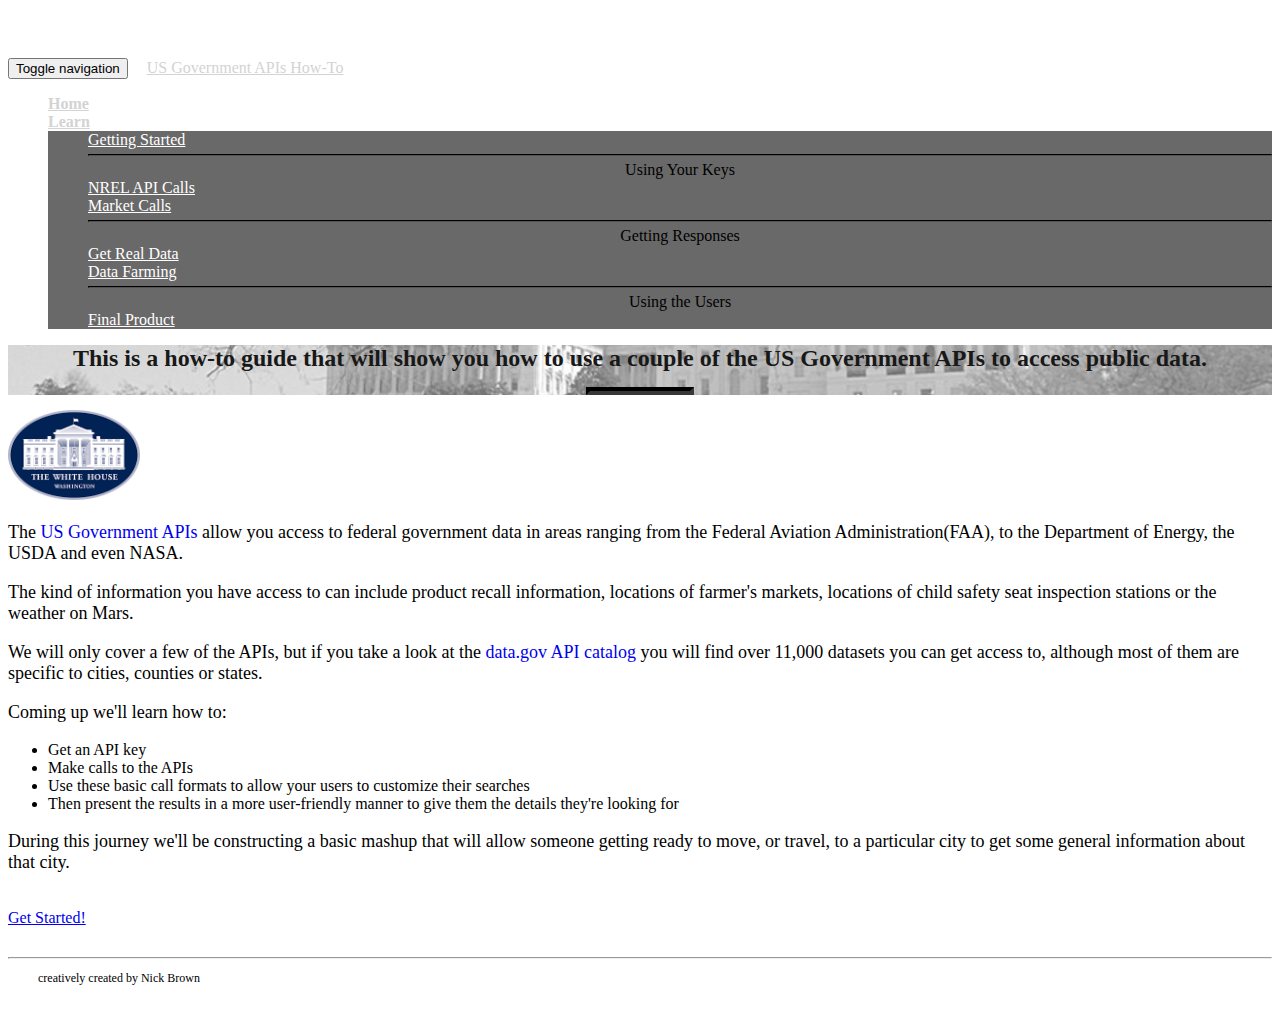
<file: index.html>
<!DOCTYPE html>
<html lang="en">
  <head>
    <meta charset="utf-8">
    <meta http-equiv="X-UA-Compatible" content="IE=edge">
    <meta name="viewport" content="width=device-width, initial-scale=1">
    <!-- The above 3 meta tags *must* come first in the head; any other head content must come *after* these tags -->
    <meta name="description" content="A How-To Guide to the US Government APIs">
    <meta name="author" content="Nicholas Brown">
    <link rel="icon" href="images/how.bmp">

    <title>US Government APIs How-To</title>

    <!-- Bootstrap core CSS -->
    <link rel="stylesheet" href="https://maxcdn.bootstrapcdn.com/bootstrap/3.3.6/css/bootstrap.min.css" integrity="sha384-1q8mTJOASx8j1Au+a5WDVnPi2lkFfwwEAa8hDDdjZlpLegxhjVME1fgjWPGmkzs7" crossorigin="anonymous">
	
    <!-- Custom styles for this template -->
	<link href="css/main.css" rel="stylesheet">
	<link href="css/index.css" rel="stylesheet">

  </head>

  <body>
	<!-- navbar stuff -->
    <nav class="navbar navbar-inverse navbar-fixed-top">
      <div class="container">
        <div class="navbar-header">
          <button type="button" class="navbar-toggle collapsed" data-toggle="collapse" data-target="#navbar" aria-expanded="false" aria-controls="navbar">
            <span class="sr-only">Toggle navigation</span>
            <span class="icon-bar"></span>
            <span class="icon-bar"></span>
            <span class="icon-bar"></span>
          </button>
          <a class="navbar-brand" href="#">
			US Government APIs How-To
		  </a>
        </div>
        <div id="navbar" class="collapse navbar-collapse">
          <ul class="nav navbar-nav navbar-right">
            <li>
				<a href="https://para-programmer.github.io/">Home</a>
            </li>
            <li class="dropdown">
              <a href="#" class="dropdown-toggle" data-toggle="dropdown" role="button" aria-haspopup="true" aria-expanded="false">Learn<span class="caret"></span></a>
              <ul class="dropdown-menu">
                <li><a href="get-started.html">Getting Started</a></li>
				<hr class="divider">
				<li class="dropdown-header">Using Your Keys</li>
                <li><a href="nrelCalls.html">NREL API Calls</a></li>
                <li><a href="farmers.html">Market Calls</a></li>
				<hr class="divider">
				<li class="dropdown-header">Getting Responses</li>
                <li><a href="data.html">Get Real Data</a></li>
				<li><a href="farmCall.html">Data Farming</a></li>
				<hr class="divider">
				<li class="dropdown-header">Using the Users</li>
                <li><a href="forms.html">Final Product</a></li>
              </ul>
            </li>
          </ul>
        </div>
      </div>
    </nav>

    <!-- Main jumbotron -->
    <div class="jumbotron" style="background-image: url(images/home.jpg)">
      <div class="container">
        <p>This is a how-to guide that will show you how to use a couple of the US Government APIs to access public data.</p>
		<hr class="small">
      </div>
    </div>

    <div class="container">
      <div class="row">
		<div class="col-md-2">
			<img src="images/WH-icon.png" id="wh-logo">
		</div>
        <div class="col-md-10">
          <p class="intro-p">The <a href="https://www.whitehouse.gov/digitalgov/apis" class="api-link" target='_blank'>US Government APIs</a> allow you access to federal government data in areas ranging from the Federal Aviation Administration(FAA), to the Department of Energy, the USDA and even NASA.</p>
		  <p class="intro-p">The kind of information you have access to can include product recall information, locations of farmer's markets, locations of child safety seat inspection stations or the weather on Mars.</p>
		  <p class="intro-p">We will only cover a few of the APIs, but if you take a look at the <a href="http://catalog.data.gov/dataset?q=-aapi+api+OR++res_format%3Aapi#topic=developers_navigation" class="api-link" target='_blank'>data.gov API catalog</a> you will find over 11,000 datasets you can get access to, although most of them are specific to cities, counties or states.</p>
		  <p class="intro-p">Coming up we'll learn how to:</p>
		  <ul>
			<li>Get an API key</li>
			<li>Make calls to the APIs</li>
			<li>Use these basic call formats to allow your users to customize their searches</li>
			<li>Then present the results in a more user-friendly manner to give them the details they're looking for</li>
		  </ul>
		  <p class="intro-p">During this journey we'll be constructing a basic mashup that will allow someone getting ready to move, or travel, to a particular city to get some general information about that city.</p></br>
		  <a class="btn btn-warning btn-lg" href="get-started.html" role="button">Get Started! <span class="glyphicon glyphicon-menu-right" aria-hidden="true"></span></a>
		</div>
	  </div>

      <hr>

      <footer>
		<div class="col-md-10">
		  <p>creatively created by Nick Brown</p>
		</div>
      </footer>
	  
    </div>


    <!-- JavaScript stuff
    ================================================== -->
    <script src="https://ajax.googleapis.com/ajax/libs/jquery/1.12.3/jquery.min.js"></script>
	<!-- Latest compiled and minified JavaScript -->
	<script src="https://maxcdn.bootstrapcdn.com/bootstrap/3.3.6/js/bootstrap.min.js" integrity="sha384-0mSbJDEHialfmuBBQP6A4Qrprq5OVfW37PRR3j5ELqxss1yVqOtnepnHVP9aJ7xS" crossorigin="anonymous"></script>
	
  </body>
</html>
</file>
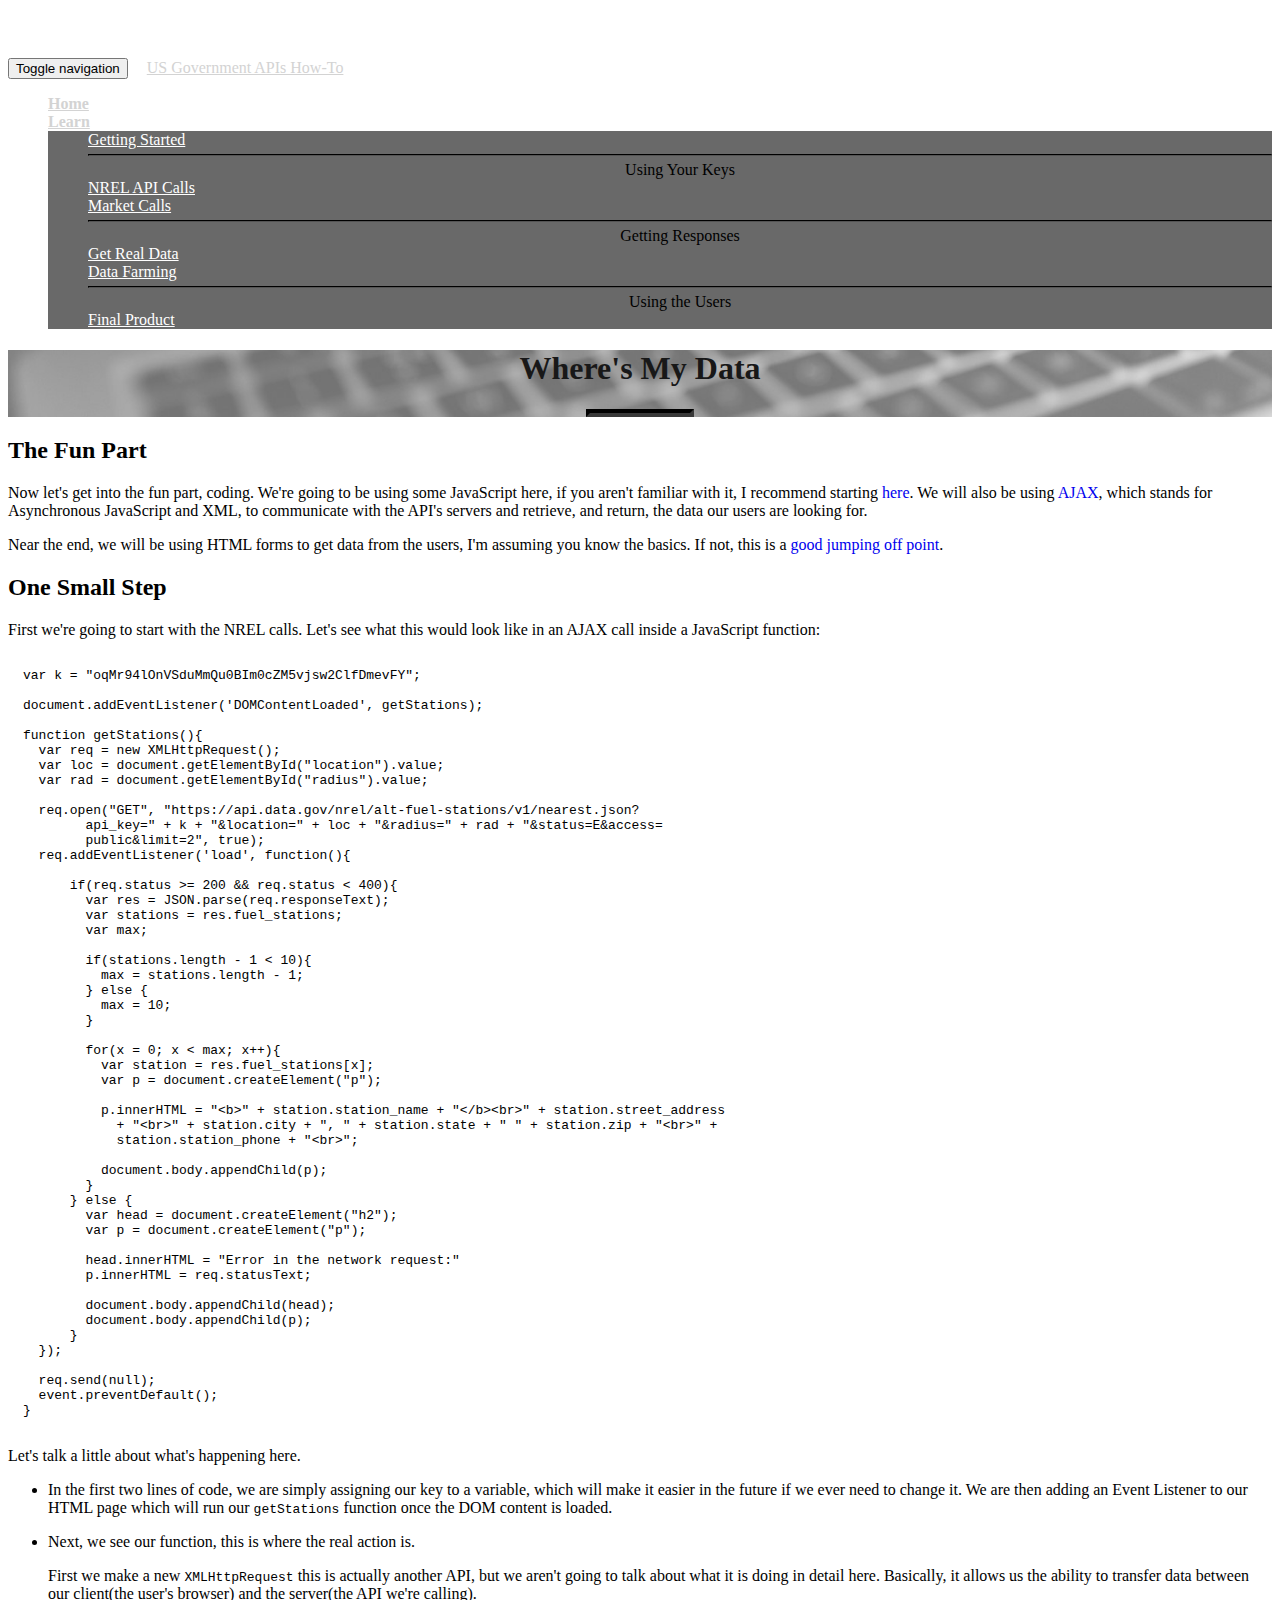
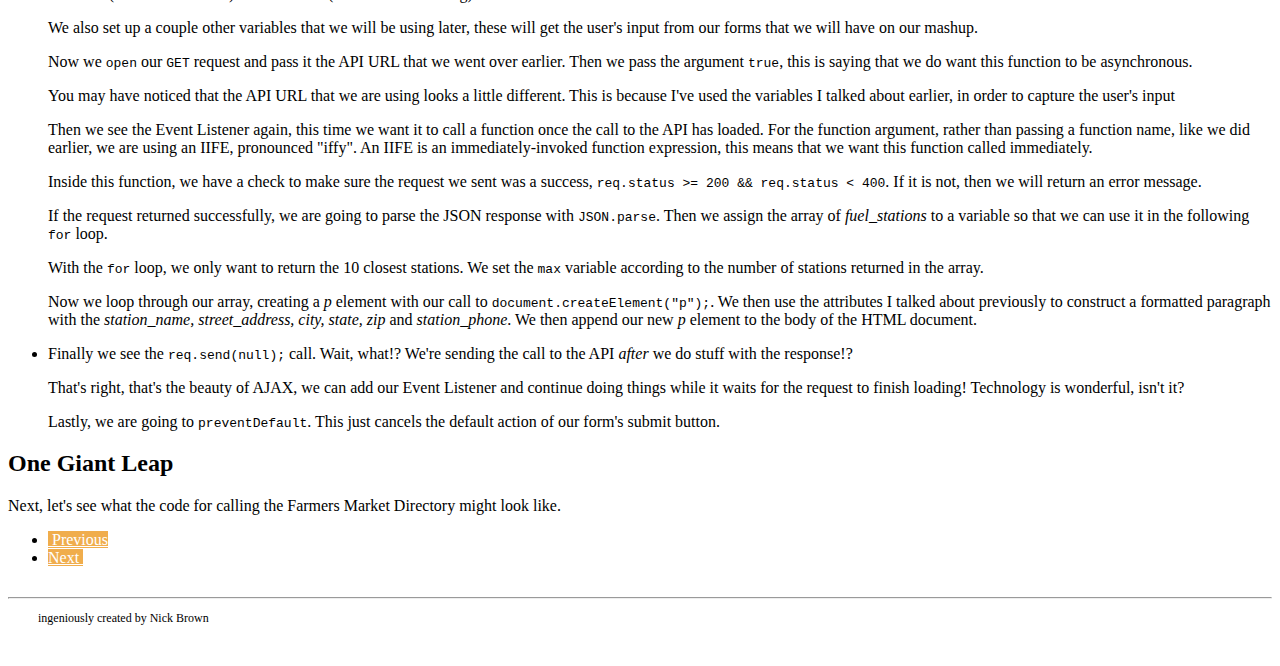
<file: data.html>
<!DOCTYPE html>
<html lang="en">
  <head>
    <meta charset="utf-8">
    <meta http-equiv="X-UA-Compatible" content="IE=edge">
    <meta name="viewport" content="width=device-width, initial-scale=1">
    <!-- The above 3 meta tags *must* come first in the head; any other head content must come *after* these tags -->
    <meta name="description" content="A How-To Guide to the US Government APIs">
    <meta name="author" content="Nicholas Brown">
    <link rel="icon" href="images/how.bmp">

    <title>US Government APIs How-To</title>

    <!-- Bootstrap core CSS -->
    <link rel="stylesheet" href="https://maxcdn.bootstrapcdn.com/bootstrap/3.3.6/css/bootstrap.min.css" integrity="sha384-1q8mTJOASx8j1Au+a5WDVnPi2lkFfwwEAa8hDDdjZlpLegxhjVME1fgjWPGmkzs7" crossorigin="anonymous">

    <!-- Custom styles for this template -->
	<link href="css/main.css" rel="stylesheet">
	<link href="css/general.css" rel="stylesheet">

  </head>

  <body>
	<!-- navbar stuff -->
    <nav class="navbar navbar-inverse navbar-fixed-top">
      <div class="container">
        <div class="navbar-header">
          <button type="button" class="navbar-toggle collapsed" data-toggle="collapse" data-target="#navbar" aria-expanded="false" aria-controls="navbar">
            <span class="sr-only">Toggle navigation</span>
            <span class="icon-bar"></span>
            <span class="icon-bar"></span>
            <span class="icon-bar"></span>
          </button>
          <a class="navbar-brand" href="#">
			US Government APIs How-To
		  </a>
        </div>
        <div id="navbar" class="collapse navbar-collapse">
          <ul class="nav navbar-nav navbar-right">
            <li>
				<a href="https://para-programmer.github.io/">Home</a>
            </li>
            <li class="dropdown">
              <a href="#" class="dropdown-toggle" data-toggle="dropdown" role="button" aria-haspopup="true" aria-expanded="false">Learn<span class="caret"></span></a>
              <ul class="dropdown-menu">
                <li><a href="get-started.html">Getting Started</a></li>
				<hr class="divider">
				<li class="dropdown-header">Using Your Keys</li>
                <li><a href="nrelCalls.html">NREL API Calls</a></li>
                <li><a href="farmers.html">Market Calls</a></li>
				<hr class="divider">
				<li class="dropdown-header">Getting Responses</li>
                <li><a href="data.html">Get Real Data</a></li>
				<li><a href="farmCall.html">Data Farming</a></li>
				<hr class="divider">
				<li class="dropdown-header">Using the Users</li>
                <li><a href="forms.html">Final Product</a></li>
              </ul>
            </li>
          </ul>
        </div>
      </div>
    </nav>

    <!-- Main jumbotron -->
    <div class="jumbotron" style="background-image: url(images/data.jpg)">
      <div class="container">
        <h1>Where's My Data</h1>
		<hr class="small">
      </div>
    </div>

	<!-- The Real Information -->
    <div class="container">
      <div class="row">
        <div class="col-md-10">
          <h2>The Fun Part</h2>
          <p>Now let's get into the fun part, coding. We're going to be using some JavaScript here, if you aren't familiar with it, I recommend starting <a href="https://www.codecademy.com/learn/javascript" class="api-link">here</a>. We will also be using <a href="https://developer.mozilla.org/en-US/docs/AJAX/Getting_Started" class="api-link">AJAX</a>, which stands for Asynchronous JavaScript and XML, to communicate with the API's servers and retrieve, and return, the data our users are looking for.</p>
		  <p>Near the end, we will be using HTML forms to get data from the users, I'm assuming you know the basics. If not, this is a <a href="https://developer.mozilla.org/en-US/docs/Web/Guide/HTML/Forms" class="api-link">good jumping off point</a>.</p>
		  		  
		  <h2>One Small Step</h2>
		  <p>First we're going to start with the NREL calls. Let's see what this would look like in an AJAX call inside a JavaScript function:</p>
		  <pre class="codes">
var k = "oqMr94lOnVSduMmQu0BIm0cZM5vjsw2ClfDmevFY";

document.addEventListener('DOMContentLoaded', getStations);

function getStations(){
  var req = new XMLHttpRequest();
  var loc = document.getElementById("location").value;
  var rad = document.getElementById("radius").value;
	
  req.open("GET", "https://api.data.gov/nrel/alt-fuel-stations/v1/nearest.json?
	api_key=" + k + "&location=" + loc + "&radius=" + rad + "&status=E&access=
	public&limit=2", true);
  req.addEventListener('load', function(){
	
      if(req.status >= 200 && req.status < 400){
        var res = JSON.parse(req.responseText);
        var stations = res.fuel_stations;
        var max;
		
        if(stations.length - 1 < 10){
          max = stations.length - 1;
        } else {
          max = 10;
        }
        
        for(x = 0; x < max; x++){
          var station = res.fuel_stations[x];
          var p = document.createElement("p");
				
          p.innerHTML = "&lt;b&gt" + station.station_name + "&lt;/b&gt&lt;br&gt" + station.street_address
            + "&lt;br&gt" + station.city + ", " + station.state + " " + station.zip + "&lt;br&gt" + 
            station.station_phone + "&lt;br&gt";

          document.body.appendChild(p);
        }
      } else {
        var head = document.createElement("h2");
        var p = document.createElement("p");
		
        head.innerHTML = "Error in the network request:"
        p.innerHTML = req.statusText;
		
        document.body.appendChild(head);
        document.body.appendChild(p);
      }
  });
	
  req.send(null);
  event.preventDefault();
}</pre>
		  <p>Let's talk a little about what's happening here.</p>
		  <ul>
			<li><p>In the first two lines of code, we are simply assigning our key to a variable, which will make it easier in the future if we ever need to change it. We are then adding an Event Listener to our HTML page which will run our <code>getStations</code> function once the DOM content is loaded.</p></li>
			<li><p>Next, we see our function, this is where the real action is.</p>
				<p>First we make a new <code>XMLHttpRequest</code> this is actually another API, but we aren't going to talk about what it is doing in detail here. Basically, it allows us the ability to transfer data between our client(the user's browser) and the server(the API we're calling).</p>
				<p>We also set up a couple other variables that we will be using later, these will get the user's input from our forms that we will have on our mashup.</p>
				<p>Now we <code>open</code> our <code>GET</code> request and pass it the API URL that we went over earlier. Then we pass the argument <code>true</code>, this is saying that we do want this function to be asynchronous.</p>
				<p>You may have noticed that the API URL that we are using looks a little different. This is because I've used the variables I talked about earlier, in order to capture the user's input</p>
				<p>Then we see the Event Listener again, this time we want it to call a function once the call to the API has loaded. For the function argument, rather than passing a function name, like we did earlier, we are using an IIFE, pronounced "iffy". An IIFE is an immediately-invoked function expression, this means that we want this function called immediately.</p>
				<p>Inside this function, we have a check to make sure the request we sent was a success, <code>req.status >= 200 && req.status < 400</code>. If it is not, then we will return an error message.
				<p>If the request returned successfully, we are going to parse the JSON response with <code>JSON.parse</code>. Then we assign the array of <i>fuel_stations</i> to a variable so that we can use it in the following <code>for</code> loop.</p>
				<p>With the <code>for</code> loop, we only want to return the 10 closest stations. We set the <code>max</code> variable according to the number of stations returned in the array.</p>
				<p>Now we loop through our array, creating a <i>p</i> element with our call to <code>document.createElement("p");</code>. We then use the attributes I talked about previously to construct a formatted paragraph with the <i>station_name, street_address, city, state, zip</i> and <i>station_phone</i>. We then append our new <i>p</i> element to the body of the HTML document.</p>
			<li><p>Finally we see the <code>req.send(null);</code> call. Wait, what!? We're sending the call to the API <i>after</i> we do stuff with the response!?</p>
				<p>That's right, that's the beauty of AJAX, we can add our Event Listener and continue doing things while it waits for the request to finish loading! Technology is wonderful, isn't it?</p>
				<p>Lastly, we are going to <code>preventDefault</code>. This just cancels the default action of our form's submit button.</p></li>
		  </ul>
		  <h2>One Giant Leap</h2>
		  <p>Next, let's see what the code for calling the Farmers Market Directory might look like.</p>		
		  
        </div>
      </div>
	  <div class="row">
	    <div class="col-md-12">
		  <nav>
			<ul class="pager">
			  <li class="previous">
				<a class="btn btn-warning btn-lg" href="farmers.html" role="button">
					<span class="glyphicon glyphicon-menu-left" aria-hidden="true"></span>
					&nbspPrevious
				</a>
			  </li>
			  <li class="next">
				<a class="btn btn-warning btn-lg" href="farmCall.html" role="button">
					Next&nbsp
					<span class="glyphicon glyphicon-menu-right" aria-hidden="true"></span>
				</a>
			  </li>
			</ul>
		  </nav>
		</div>
	  </div>

      <hr>

      <footer>
	  	<div class="col-md-10">
          <p>ingeniously created by Nick Brown</p>
		</div>
      </footer>
	  
	  <a href="#0" class="cd-top"><span class="glyphicon glyphicon-chevron-up" aria-hidden="true"></span></a>
	  
    </div>


    <!-- JavaScript stuff
    ================================================== -->
    <script src="https://ajax.googleapis.com/ajax/libs/jquery/1.12.3/jquery.min.js"></script>
    <script src="js/scroll.js"></script>
	<!-- Latest compiled and minified JavaScript -->
	<script src="https://maxcdn.bootstrapcdn.com/bootstrap/3.3.6/js/bootstrap.min.js" integrity="sha384-0mSbJDEHialfmuBBQP6A4Qrprq5OVfW37PRR3j5ELqxss1yVqOtnepnHVP9aJ7xS" crossorigin="anonymous"></script>
	
  </body>
</html>
</file>
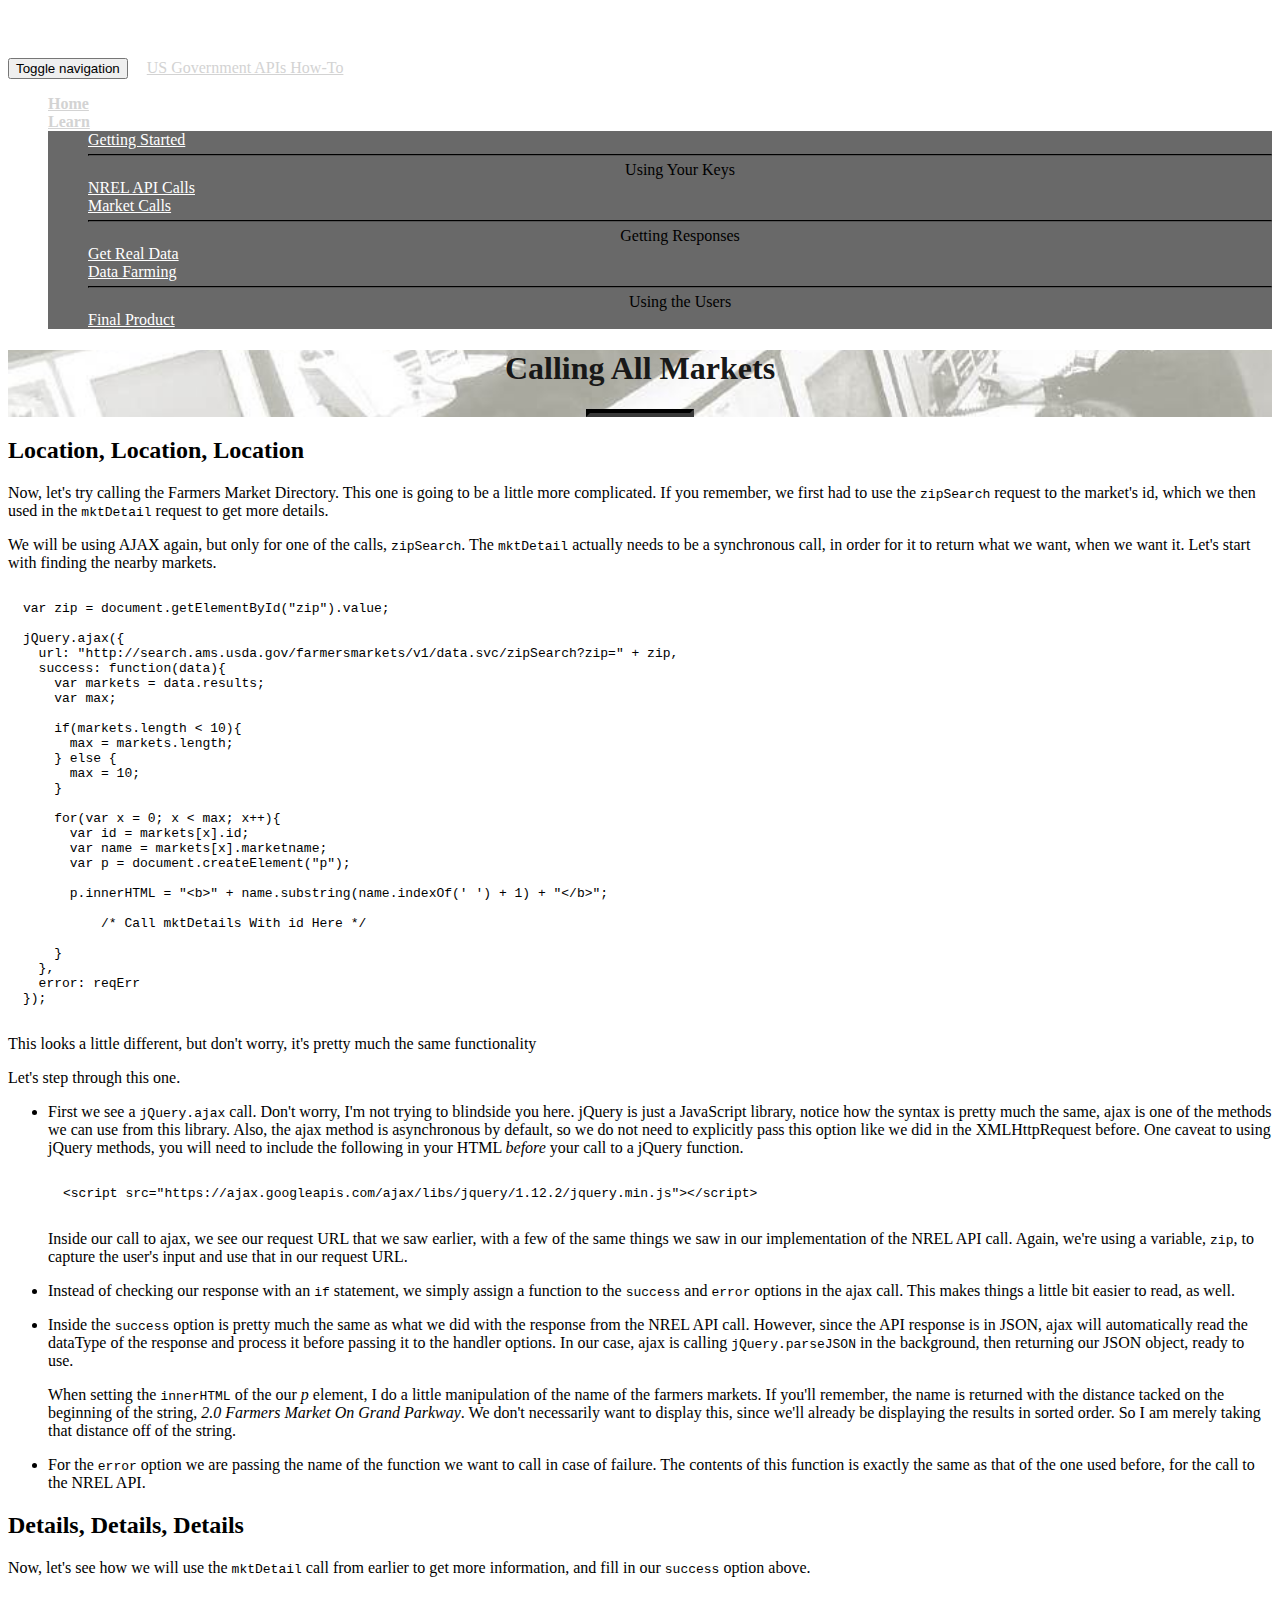
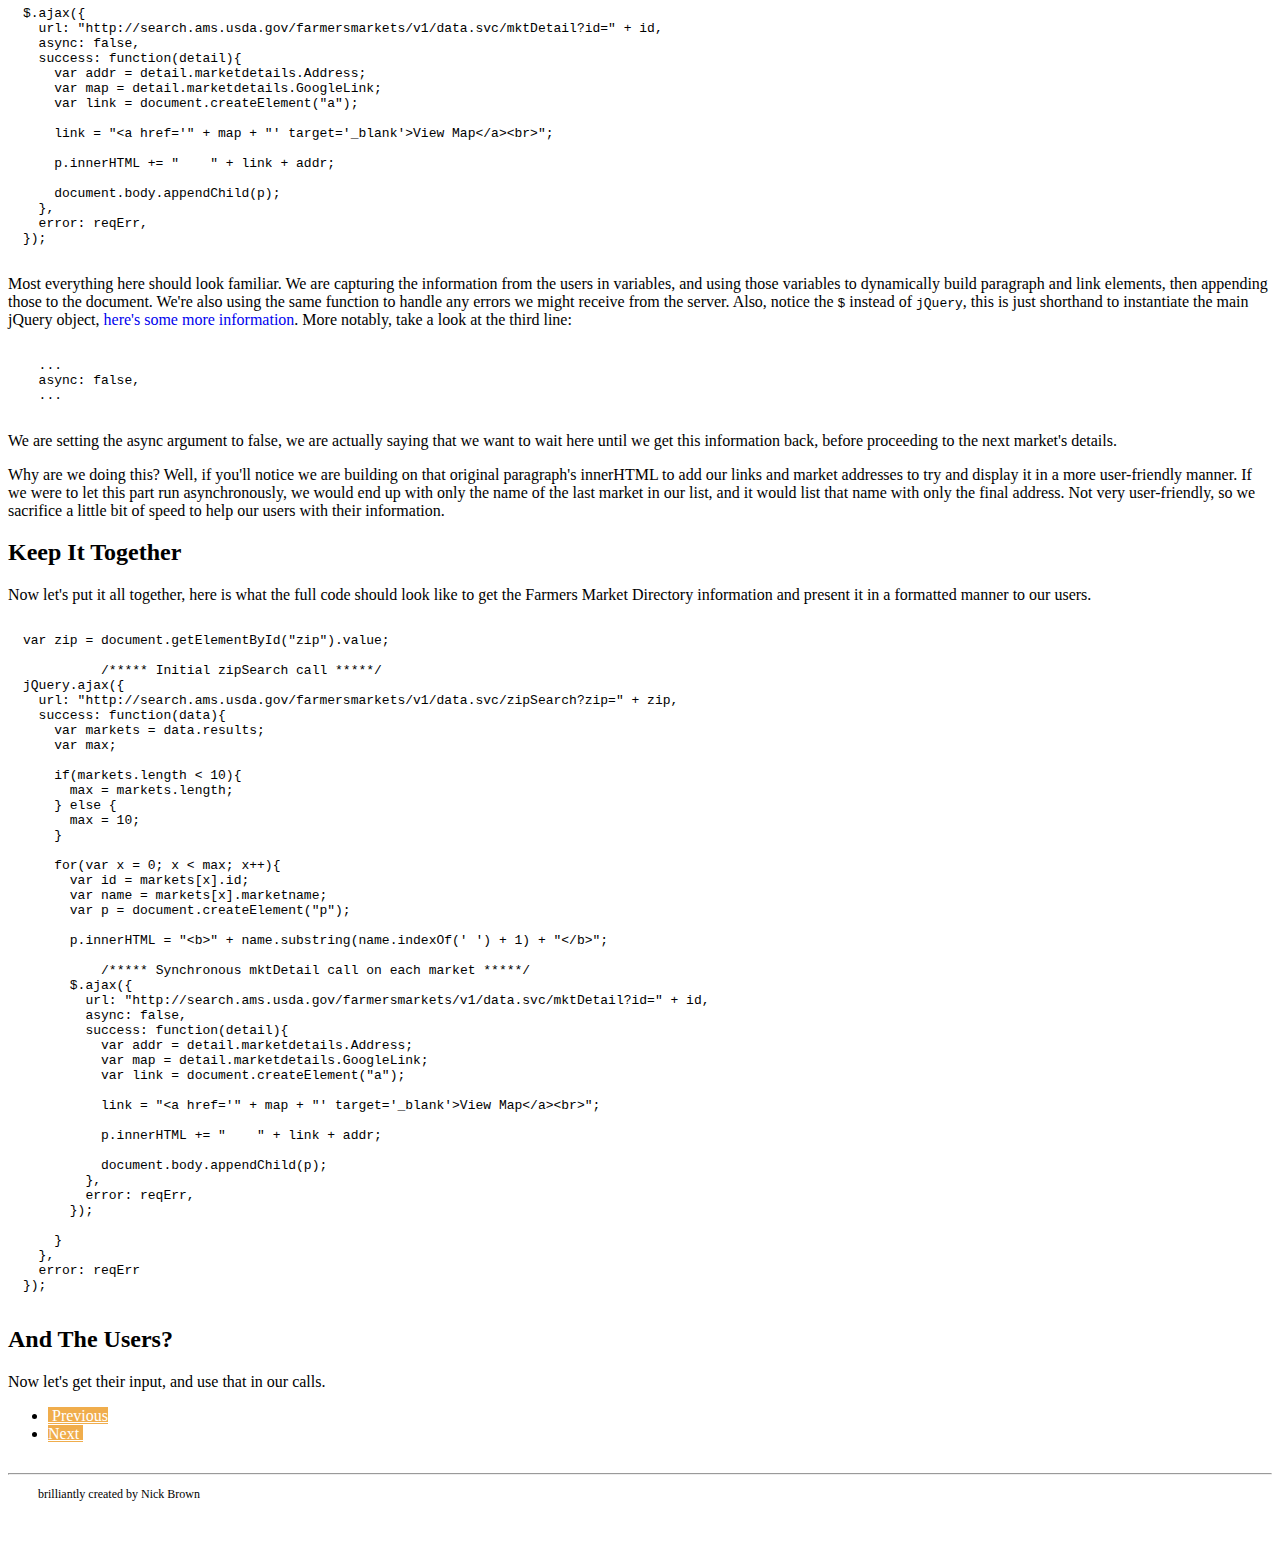
<file: farmCall.html>
<!DOCTYPE html>
<html lang="en">
  <head>
    <meta charset="utf-8">
    <meta http-equiv="X-UA-Compatible" content="IE=edge">
    <meta name="viewport" content="width=device-width, initial-scale=1">
    <!-- The above 3 meta tags *must* come first in the head; any other head content must come *after* these tags -->
    <meta name="description" content="A How-To Guide to the US Government APIs">
    <meta name="author" content="Nicholas Brown">
    <link rel="icon" href="images/how.bmp">

    <title>US Government APIs How-To</title>

    <!-- Bootstrap core CSS -->
    <link rel="stylesheet" href="https://maxcdn.bootstrapcdn.com/bootstrap/3.3.6/css/bootstrap.min.css" integrity="sha384-1q8mTJOASx8j1Au+a5WDVnPi2lkFfwwEAa8hDDdjZlpLegxhjVME1fgjWPGmkzs7" crossorigin="anonymous">

    <!-- Custom styles for this page -->
	<link href="css/main.css" rel="stylesheet">
	<link href="css/general.css" rel="stylesheet">
	<link href="css/farmCall.css" rel="stylesheet">

  </head>

  <body>
	<!-- navbar stuff -->
    <nav class="navbar navbar-inverse navbar-fixed-top">
      <div class="container">
        <div class="navbar-header">
          <button type="button" class="navbar-toggle collapsed" data-toggle="collapse" data-target="#navbar" aria-expanded="false" aria-controls="navbar">
            <span class="sr-only">Toggle navigation</span>
            <span class="icon-bar"></span>
            <span class="icon-bar"></span>
            <span class="icon-bar"></span>
          </button>
          <a class="navbar-brand" href="#">
			US Government APIs How-To
		  </a>
        </div>
        <div id="navbar" class="collapse navbar-collapse">
          <ul class="nav navbar-nav navbar-right">
            <li>
				<a href="index.html">Home</a>
            </li>
            <li class="dropdown">
              <a href="#" class="dropdown-toggle" data-toggle="dropdown" role="button" aria-haspopup="true" aria-expanded="false">Learn<span class="caret"></span></a>
              <ul class="dropdown-menu">
                <li><a href="get-started.html">Getting Started</a></li>
				<hr class="divider">
				<li class="dropdown-header">Using Your Keys</li>
                <li><a href="nrelCalls.html">NREL API Calls</a></li>
                <li><a href="farmers.html">Market Calls</a></li>
				<hr class="divider">
				<li class="dropdown-header">Getting Responses</li>
                <li><a href="data.html">Get Real Data</a></li>
				<li><a href="farmCall.html">Data Farming</a></li>
				<hr class="divider">
				<li class="dropdown-header">Using the Users</li>
                <li><a href="forms.html">Final Product</a></li>
              </ul>
            </li>
          </ul>
        </div>
      </div>
    </nav>

    <!-- Main jumbotron -->
    <div class="jumbotron" style="background-image: url(images/callCenter.jpg)">
      <div class="container">
        <h1>Calling All Markets</h1>
		<hr class="small">
      </div>
    </div>

		  <!--================================================-->
		  <!--             zipSearch Information              -->
		  <!--================================================-->

	<div class="container">
      <div class="row">
        <div class="col-md-10">
		  <h2>Location, Location, Location</h2>
		  <p>Now, let's try calling the Farmers Market Directory. This one is going to be a little more complicated. If you remember, we first had to use the <code>zipSearch</code> request to the market's id, which we then used in the <code>mktDetail</code> request to get more details.</p>
		  <p>We will be using AJAX again, but only for one of the calls, <code>zipSearch</code>. The <code>mktDetail</code> actually needs to be a synchronous call, in order for it to return what we want, when we want it. Let's start with finding the nearby markets.</p>
		  <pre class="codes">
var zip = document.getElementById("zip").value;
		  
jQuery.ajax({
  url: "http://search.ams.usda.gov/farmersmarkets/v1/data.svc/zipSearch?zip=" + zip,
  success: function(data){
    var markets = data.results;
    var max;
		
    if(markets.length < 10){
      max = markets.length;
    } else {
      max = 10;
    }

    for(var x = 0; x < max; x++){
      var id = markets[x].id;
      var name = markets[x].marketname;
      var p = document.createElement("p");
	  
      p.innerHTML = "&lt;b&gt" + name.substring(name.indexOf(' ') + 1) + "&lt;/b&gt";
	  
	  /* Call mktDetails With id Here */
	  
    }
  },
  error: reqErr
});
</pre>
		<!-- Explanation of zipSearch code -->
		  <p>This looks a little different, but don't worry, it's pretty much the same functionality</p>
		  <p>Let's step through this one.</p>
		  <ul>
		    <li><p>First we see a <code>jQuery.ajax</code> call. Don't worry, I'm not trying to blindside you here. jQuery is just a JavaScript library, notice how the syntax is pretty much the same, ajax is one of the methods we can use from this library. Also, the ajax method is asynchronous by default, so we do not need to explicitly pass this option like we did in the XMLHttpRequest before. One caveat to using jQuery methods, you will need to include the following in your HTML <i>before</i> your call to a jQuery function.</p></li>
			<pre class="codes">
&lt;script src="https://ajax.googleapis.com/ajax/libs/jquery/1.12.2/jquery.min.js"&gt;&lt/script&gt;
</pre>
				<p>Inside our call to ajax, we see our request URL that we saw earlier, with a few of the same things we saw in our implementation of the NREL API call. Again, we're using a variable, <code>zip</code>, to capture the user's input and use that in our request URL.</p>
			<li><p>Instead of checking our response with an <code>if</code> statement, we simply assign a function to the <code>success</code> and <code>error</code> options in the ajax call. This makes things a little bit easier to read, as well.</p></li>
			<li><p>Inside the <code>success</code> option is pretty much the same as what we did with the response from the NREL API call. However, since the API response is in JSON, ajax will automatically read the dataType of the response and process it before passing it to the handler options. In our case, ajax is calling <code>jQuery.parseJSON</code> in the background, then returning our JSON object, ready to use.</p>
				<p>When setting the <code>innerHTML</code> of the our <i>p</i> element, I do a little manipulation of the name of the farmers markets. If you'll remember, the name is returned with the distance tacked on the beginning of the string, <i>2.0 Farmers Market On Grand Parkway</i>. We don't necessarily want to display this, since we'll already be displaying the results in sorted order. So I am merely taking that distance off of the string.</p></li>
			<li><p>For the <code>error</code> option we are passing the name of the function we want to call in case of failure. The contents of this function is exactly the same as that of the one used before, for the call to the NREL API.</p>
			</li>
		  </ul>
		  
		  <!--================================================-->
		  <!--             mktDetail Information              -->
		  <!--================================================-->

		  <h2>Details, Details, Details</h2>
		  <p>Now, let's see how we will use the <code>mktDetail</code> call from earlier to get more information, and fill in our <code>success</code> option above.</p>
		  <pre class="codes">
$.ajax({
  url: "http://search.ams.usda.gov/farmersmarkets/v1/data.svc/mktDetail?id=" + id,
  async: false,
  success: function(detail){
    var addr = detail.marketdetails.Address;
    var map = detail.marketdetails.GoogleLink;
    var link = document.createElement("a");
	
    link = "&lt;a href='" + map + "' target='_blank'&gt;View Map&lt;/a&gt;&lt;br&gt;";
	
    p.innerHTML += "&nbsp;&nbsp;&nbsp;&nbsp;" + link + addr;
	
    document.body.appendChild(p);
  },
  error: reqErr,
});
</pre>		  
		<!-- Explanation of mktDetail code -->
		  <p>Most everything here should look familiar. We are capturing the information from the users in variables, and using those variables to dynamically build paragraph and link elements, then appending those to the document. We're also using the same function to handle any errors we might receive from the server. Also, notice the <code>$</code> instead of <code>jQuery</code>, this is just shorthand to instantiate the main jQuery object, <a href="http://www.authenticsociety.com/blog/JavaScript_DollarSign" class="api-link" target="_blank">here's some more information</a>. More notably, take a look at the third line:</p>
		  <pre class="codes">
  ...
  async: false,
  ...
</pre>
		  <p>We are setting the async argument to false, we are actually saying that we want to wait here until we get this information back, before proceeding to the next market's details.</p>
		  <p>Why are we doing this? Well, if you'll notice we are building on that original paragraph's innerHTML to add our links and market addresses to try and display it in a more user-friendly manner. If we were to let this part run asynchronously, we would end up with only the name of the last market in our list, and it would list that name with only the final address. Not very user-friendly, so we sacrifice a little bit of speed to help our users with their information.</p>
		  
		  <h2>Keep It Together</h2>
		  <p>Now let's put it all together, here is what the full code should look like to get the Farmers Market Directory information and present it in a formatted manner to our users.</p>
		  <pre class="codes">
var zip = document.getElementById("zip").value;
		  
	  /***** Initial zipSearch call *****/
jQuery.ajax({
  url: "http://search.ams.usda.gov/farmersmarkets/v1/data.svc/zipSearch?zip=" + zip,
  success: function(data){
    var markets = data.results;
    var max;
		
    if(markets.length < 10){
      max = markets.length;
    } else {
      max = 10;
    }

    for(var x = 0; x < max; x++){
      var id = markets[x].id;
      var name = markets[x].marketname;
      var p = document.createElement("p");
	  
      p.innerHTML = "&lt;b&gt" + name.substring(name.indexOf(' ') + 1) + "&lt;/b&gt";
	  
	  /***** Synchronous mktDetail call on each market *****/
      $.ajax({
        url: "http://search.ams.usda.gov/farmersmarkets/v1/data.svc/mktDetail?id=" + id,
        async: false,
        success: function(detail){
          var addr = detail.marketdetails.Address;
          var map = detail.marketdetails.GoogleLink;
          var link = document.createElement("a");
	
          link = "&lt;a href='" + map + "' target='_blank'&gt;View Map&lt;/a&gt;&lt;br&gt;";
	
          p.innerHTML += "&nbsp;&nbsp;&nbsp;&nbsp;" + link + addr;
	
          document.body.appendChild(p);
        },
        error: reqErr,
      });
	  
    }
  },
  error: reqErr
});</pre>
		  
		  <h2>And The Users?</h2>
		  <p>Now let's get their input, and use that in our calls.</p>			
		  
        </div>
      </div>
	  <div class="row">
	    <div class="col-md-12">
		  <nav>
			<ul class="pager">
			  <li class="previous">
				<a class="btn btn-warning btn-lg" href="data.html" role="button">
					<span class="glyphicon glyphicon-menu-left" aria-hidden="true"></span>
					&nbspPrevious
				</a>
			  </li>
			  <li class="next">
				<a class="btn btn-warning btn-lg" href="forms.html" role="button">
					Next&nbsp
					<span class="glyphicon glyphicon-menu-right" aria-hidden="true"></span>
				</a>
			  </li>
			</ul>
		  </nav>
		</div>
	  </div>

      <hr>

      <footer>
	  	<div class="col-md-10">
          <p>brilliantly created by Nick Brown</p>
		</div>
      </footer>
	  
	  <a href="#0" class="cd-top"><span class="glyphicon glyphicon-chevron-up" aria-hidden="true"></span></a>
	  
    </div>


    <!-- JavaScript stuff
    ================================================== -->
    <script src="https://ajax.googleapis.com/ajax/libs/jquery/1.12.3/jquery.min.js"></script>
    <script src="js/scroll.js"></script>
	<!-- Latest compiled and minified JavaScript -->
	<script src="https://maxcdn.bootstrapcdn.com/bootstrap/3.3.6/js/bootstrap.min.js" integrity="sha384-0mSbJDEHialfmuBBQP6A4Qrprq5OVfW37PRR3j5ELqxss1yVqOtnepnHVP9aJ7xS" crossorigin="anonymous"></script>
	
  </body>
</html>
</file>
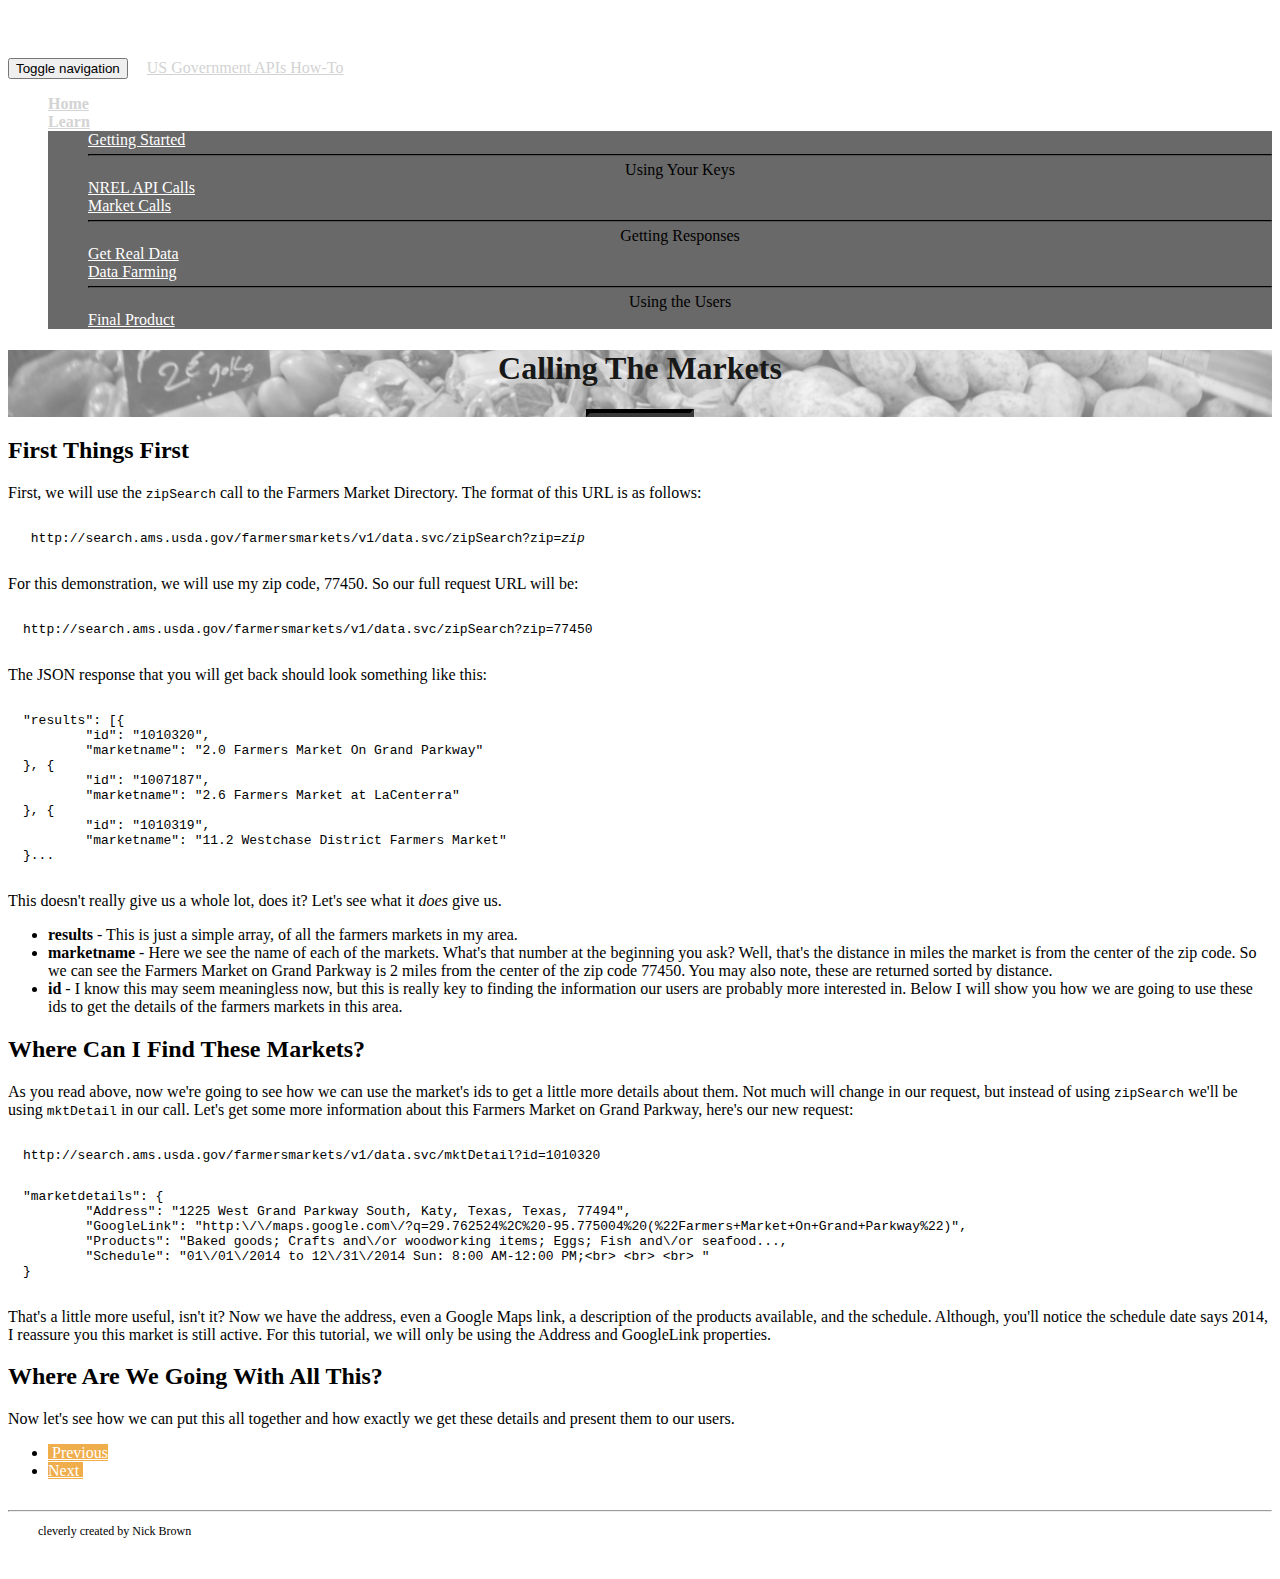
<file: farmers.html>
<!DOCTYPE html>
<html lang="en">
  <head>
    <meta charset="utf-8">
    <meta http-equiv="X-UA-Compatible" content="IE=edge">
    <meta name="viewport" content="width=device-width, initial-scale=1">
    <!-- The above 3 meta tags *must* come first in the head; any other head content must come *after* these tags -->
    <meta name="description" content="A How-To Guide to the US Government APIs">
    <meta name="author" content="Nicholas Brown">
    <link rel="icon" href="images/how.bmp">

    <title>US Government APIs How-To</title>

    <!-- Bootstrap core CSS -->
    <link rel="stylesheet" href="https://maxcdn.bootstrapcdn.com/bootstrap/3.3.6/css/bootstrap.min.css" integrity="sha384-1q8mTJOASx8j1Au+a5WDVnPi2lkFfwwEAa8hDDdjZlpLegxhjVME1fgjWPGmkzs7" crossorigin="anonymous">

    <!-- Custom styles for this template -->
	<link href="css/main.css" rel="stylesheet">
	<link href="css/general.css" rel="stylesheet">

  </head>

  <body>
	<!-- navbar stuff -->
    <nav class="navbar navbar-inverse navbar-fixed-top">
      <div class="container">
        <div class="navbar-header">
          <button type="button" class="navbar-toggle collapsed" data-toggle="collapse" data-target="#navbar" aria-expanded="false" aria-controls="navbar">
            <span class="sr-only">Toggle navigation</span>
            <span class="icon-bar"></span>
            <span class="icon-bar"></span>
            <span class="icon-bar"></span>
          </button>
          <a class="navbar-brand" href="#">
			US Government APIs How-To
		  </a>
        </div>
        <div id="navbar" class="collapse navbar-collapse">
          <ul class="nav navbar-nav navbar-right">
            <li>
				<a href="index.html">Home</a>
            </li>
            <li class="dropdown">
              <a href="#" class="dropdown-toggle" data-toggle="dropdown" role="button" aria-haspopup="true" aria-expanded="false">Learn<span class="caret"></span></a>
              <ul class="dropdown-menu">
                <li><a href="get-started.html">Getting Started</a></li>
				<hr class="divider">
				<li class="dropdown-header">Using Your Keys</li>
                <li><a href="nrelCalls.html">NREL API Calls</a></li>
                <li><a href="farmers.html">Market Calls</a></li>
				<hr class="divider">
				<li class="dropdown-header">Getting Responses</li>
                <li><a href="data.html">Get Real Data</a></li>
				<li><a href="farmCall.html">Data Farming</a></li>
				<hr class="divider">
				<li class="dropdown-header">Using the Users</li>
                <li><a href="forms.html">Final Product</a></li>
              </ul>
            </li>
          </ul>
        </div>
      </div>
    </nav>

    <!-- Main jumbotron -->
    <div class="jumbotron" style="background-image: url(images/market.jpg)">
      <div class="container">
        <h1>Calling The Markets</h1>
		<hr class="small">
      </div>
    </div>

    <div class="container">
      <div class="row">
        <div class="col-md-10">
          <h2>First Things First</h2>
          <p>First, we will use the <code>zipSearch</code> call to the Farmers Market Directory. The format of this URL is as follows:</p>
		  <pre class="codes"> http://search.ams.usda.gov/farmersmarkets/v1/data.svc/zipSearch?zip=<i>zip</i></pre>
		  <p>For this demonstration, we will use my zip code, 77450. So our full request URL will be:</p>
		  <pre class="codes">http://search.ams.usda.gov/farmersmarkets/v1/data.svc/zipSearch?zip=77450</pre>
		  <p>The JSON response that you will get back should look something like this:</p>
		  <pre class="codes">"results": [{
	"id": "1010320",
	"marketname": "2.0 Farmers Market On Grand Parkway"
}, {
	"id": "1007187",
	"marketname": "2.6 Farmers Market at LaCenterra"
}, {
	"id": "1010319",
	"marketname": "11.2 Westchase District Farmers Market"
}...</pre>
		  <p>This doesn't really give us a whole lot, does it? Let's see what it <i>does</i> give us.</p>		  
		  <ul>
			<li><b>results</b> - This is just a simple array, of all the farmers markets in my area.</li>
			<li><b>marketname</b> - Here we see the name of each of the markets. What's that number at the beginning you ask? Well, that's the distance in miles the market is from the center of the zip code. So we can see the Farmers Market on Grand Parkway is 2 miles from the center of the zip code 77450. You may also note, these are returned sorted by distance.</li>
			<li><b>id</b> - I know this may seem meaningless now, but this is really key to finding the information our users are probably more interested in. Below I will show you how we are going to use these ids to get the details of the farmers markets in this area.</li>
		  </ul>
		  
		  <h2>Where Can I Find These Markets?</h2>
		  <p>As you read above, now we're going to see how we can use the market's ids to get a little more details about them. Not much will change in our request, but instead of using <code>zipSearch</code> we'll be using <code>mktDetail</code> in our call. Let's get some more information about this Farmers Market on Grand Parkway, here's our new request:</p>
		  <pre class="codes">http://search.ams.usda.gov/farmersmarkets/v1/data.svc/mktDetail?id=1010320</pre>
		  <pre class="codes">"marketdetails": {
	"Address": "1225 West Grand Parkway South, Katy, Texas, Texas, 77494",
	"GoogleLink": "http:\/\/maps.google.com\/?q=29.762524%2C%20-95.775004%20(%22Farmers+Market+On+Grand+Parkway%22)",
	"Products": "Baked goods; Crafts and\/or woodworking items; Eggs; Fish and\/or seafood...,
	"Schedule": "01\/01\/2014 to 12\/31\/2014 Sun: 8:00 AM-12:00 PM;&lt;br&gt; &lt;br&gt; &lt;br&gt; "
}</pre>
		  <p>That's a little more useful, isn't it? Now we have the address, even a Google Maps link, a description of the products available, and the schedule. Although, you'll notice the schedule date says 2014, I reassure you this market is still active. For this tutorial, we will only be using the Address and GoogleLink properties.</p>
		  
		  <h2>Where Are We Going With All This?</h2>
		  <p>Now let's see how we can put this all together and how exactly we get these details and present them to our users.</p>			  
        </div>
      </div>
	  <div class="row">
	    <div class="col-md-12">
		  <nav>
			<ul class="pager">
			  <li class="previous">
				<a class="btn btn-warning btn-lg" href="nrelCalls.html" role="button">
					<span class="glyphicon glyphicon-menu-left" aria-hidden="true"></span>
					&nbspPrevious
				</a>
			  </li>
			  <li class="next">
				<a class="btn btn-warning btn-lg" href="data.html" role="button">
					Next&nbsp
					<span class="glyphicon glyphicon-menu-right" aria-hidden="true"></span>
				</a>
			  </li>
			</ul>
		  </nav>
		</div>
	  </div>

      <hr>

      <footer>
	  	<div class="col-md-10">
          <p>cleverly created by Nick Brown</p>
		</div>
      </footer>
	  
	  <a href="#0" class="cd-top"><span class="glyphicon glyphicon-chevron-up" aria-hidden="true"></span></a>
	  
    </div>


    <!-- JavaScript stuff
    ================================================== -->
    <script src="https://ajax.googleapis.com/ajax/libs/jquery/1.12.3/jquery.min.js"></script>
    <script src="js/scroll.js"></script>
	<!-- Latest compiled and minified JavaScript -->
	<script src="https://maxcdn.bootstrapcdn.com/bootstrap/3.3.6/js/bootstrap.min.js" integrity="sha384-0mSbJDEHialfmuBBQP6A4Qrprq5OVfW37PRR3j5ELqxss1yVqOtnepnHVP9aJ7xS" crossorigin="anonymous"></script>
	
  </body>
</html>
</file>
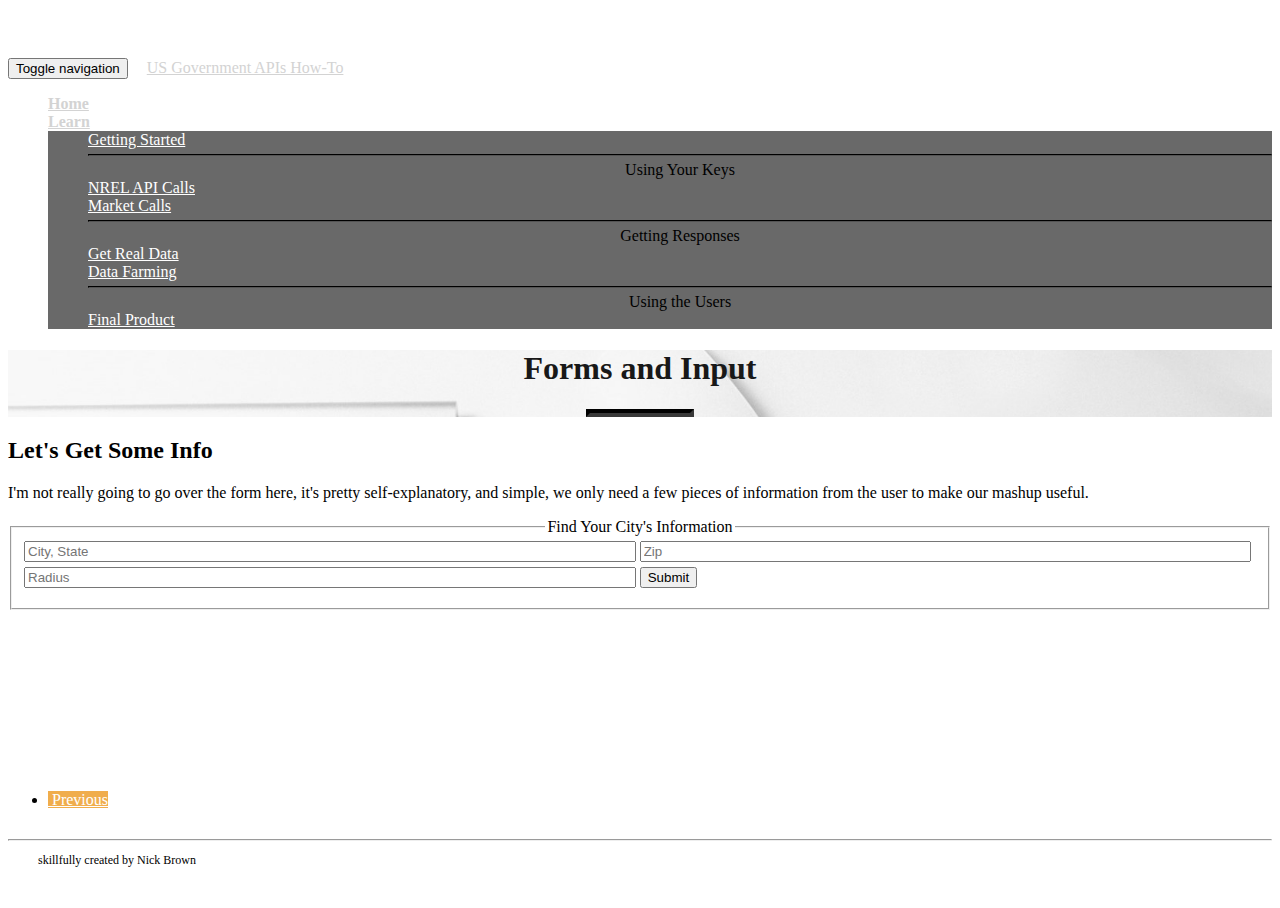
<file: forms.html>
<!DOCTYPE html>
<html lang="en">
  <head>
    <meta charset="utf-8">
    <meta http-equiv="X-UA-Compatible" content="IE=edge">
    <meta name="viewport" content="width=device-width, initial-scale=1">
    <!-- The above 3 meta tags *must* come first in the head; any other head content must come *after* these tags -->
    <meta name="description" content="A How-To Guide to the US Government APIs">
    <meta name="author" content="Nicholas Brown">
    <link rel="icon" href="images/how.bmp">

    <title>US Government APIs How-To</title>

    <!-- Bootstrap core CSS -->
    <link rel="stylesheet" href="https://maxcdn.bootstrapcdn.com/bootstrap/3.3.6/css/bootstrap.min.css" integrity="sha384-1q8mTJOASx8j1Au+a5WDVnPi2lkFfwwEAa8hDDdjZlpLegxhjVME1fgjWPGmkzs7" crossorigin="anonymous">

    <!-- Custom styles for this page -->
	<link href="css/main.css" rel="stylesheet">
	<link href="css/general.css" rel="stylesheet">
	<link href="css/forms.css" rel="stylesheet">

  </head>

  <body>
	<!-- navbar stuff -->
    <nav class="navbar navbar-inverse navbar-fixed-top">
      <div class="container">
        <div class="navbar-header">
          <button type="button" class="navbar-toggle collapsed" data-toggle="collapse" data-target="#navbar" aria-expanded="false" aria-controls="navbar">
            <span class="sr-only">Toggle navigation</span>
            <span class="icon-bar"></span>
            <span class="icon-bar"></span>
            <span class="icon-bar"></span>
          </button>
          <a class="navbar-brand" href="#">
			US Government APIs How-To
		  </a>
        </div>
        <div id="navbar" class="collapse navbar-collapse">
          <ul class="nav navbar-nav navbar-right">
            <li>
				<a href="index.html">Home</a>
            </li>
            <li class="dropdown">
              <a href="#" class="dropdown-toggle" data-toggle="dropdown" role="button" aria-haspopup="true" aria-expanded="false">Learn<span class="caret"></span></a>
              <ul class="dropdown-menu">
                <li><a href="get-started.html">Getting Started</a></li>
				<hr class="divider">
				<li class="dropdown-header">Using Your Keys</li>
                <li><a href="nrelCalls.html">NREL API Calls</a></li>
                <li><a href="farmers.html">Market Calls</a></li>
				<hr class="divider">
				<li class="dropdown-header">Getting Responses</li>
                <li><a href="data.html">Get Real Data</a></li>
				<li><a href="farmCall.html">Data Farming</a></li>
				<hr class="divider">
				<li class="dropdown-header">Using the Users</li>
                <li><a href="forms.html">Final Product</a></li>
              </ul>
            </li>
          </ul>
        </div>
      </div>
    </nav>

    <!-- Main jumbotron -->
    <div class="jumbotron" style="background-image: url(images/input.jpg)">
      <div class="container">
        <h1>Forms and Input</h1>
		<hr class="small">
      </div>
    </div>

		  <!--================================================-->
		  <!--                 Forms Section                  -->
		  <!--================================================-->

	<div class="container">
      <div class="row">
        <div class="col-md-10">
		  <h2>Let's Get Some Info</h2>
		  <p>I'm not really going to go over the form here, it's pretty self-explanatory, and simple, we only need a few pieces of information from the user to make our mashup useful.</p>
		  <form>
			<fieldset>
			  <legend class="formLabel">Find Your City's Information</legend>
				<div class="form-group">
				  <input type="text" class="form-control" placeholder="City, State" id="location">
				  <input type="text" class="form-control" placeholder="Zip" id="zip">
				  <input type="text" class="form-control" placeholder="Radius" id="radius">
				  <input type="submit" id="submit"></input>
				</div>
			</fieldset>  
		  </form>
		</div>
		<div class="col-md-5">
		  <form>
			<fieldset id="altFuel">
			  <legend class="formLabel">Alternative Fuel Stations</legend>
			</fieldset>
		  </form>
		</div>
		<div class="col-md-5">
		  <form>
			<fieldset id="farm">
			  <legend class="formLabel">Area Farmers Markets</legend>
			</fieldset>
		  </form>
		</div>

		  <!-- concluding message -->
        <div class="col-md-10" id="final">
		  <hr>
		  <br><p>And there you have it, a little JavaScript, AJAX, jQuery and a couple APIs and you can give your users a lot of knowledge!</p>
		</div>
		  
      </div>
	
		  <!--================================================-->
		  <!--             Bottom Nav Section                 -->
		  <!--================================================-->
	
	<div class="row">
	  <div class="col-md-12">
		<nav>
		  <ul class="pager">
			<li class="previous">
			  <a class="btn btn-warning btn-lg" href="farmCall.html" role="button">
				<span class="glyphicon glyphicon-menu-left" aria-hidden="true"></span>
				&nbspPrevious
			  </a>
		    </li>
		  </ul>
		</nav>
	  </div>
	</div>

	<hr>

      <footer>
	  	<div class="col-md-10">
          <p>skillfully created by Nick Brown</p>
		</div>
      </footer>
	  
	  <a href="#0" class="cd-top"><span class="glyphicon glyphicon-chevron-up" aria-hidden="true"></span></a>
	  
    </div>


    <!-- JavaScript stuff
    ================================================== -->
    <script src="https://ajax.googleapis.com/ajax/libs/jquery/1.12.3/jquery.min.js"></script>
    <script src="js/scroll.js"></script>
	<script src="js/calls.js"></script>
	<!-- Latest compiled and minified JavaScript -->
	<script src="https://maxcdn.bootstrapcdn.com/bootstrap/3.3.6/js/bootstrap.min.js" integrity="sha384-0mSbJDEHialfmuBBQP6A4Qrprq5OVfW37PRR3j5ELqxss1yVqOtnepnHVP9aJ7xS" crossorigin="anonymous"></script>
	
  </body>
</html>
</file>
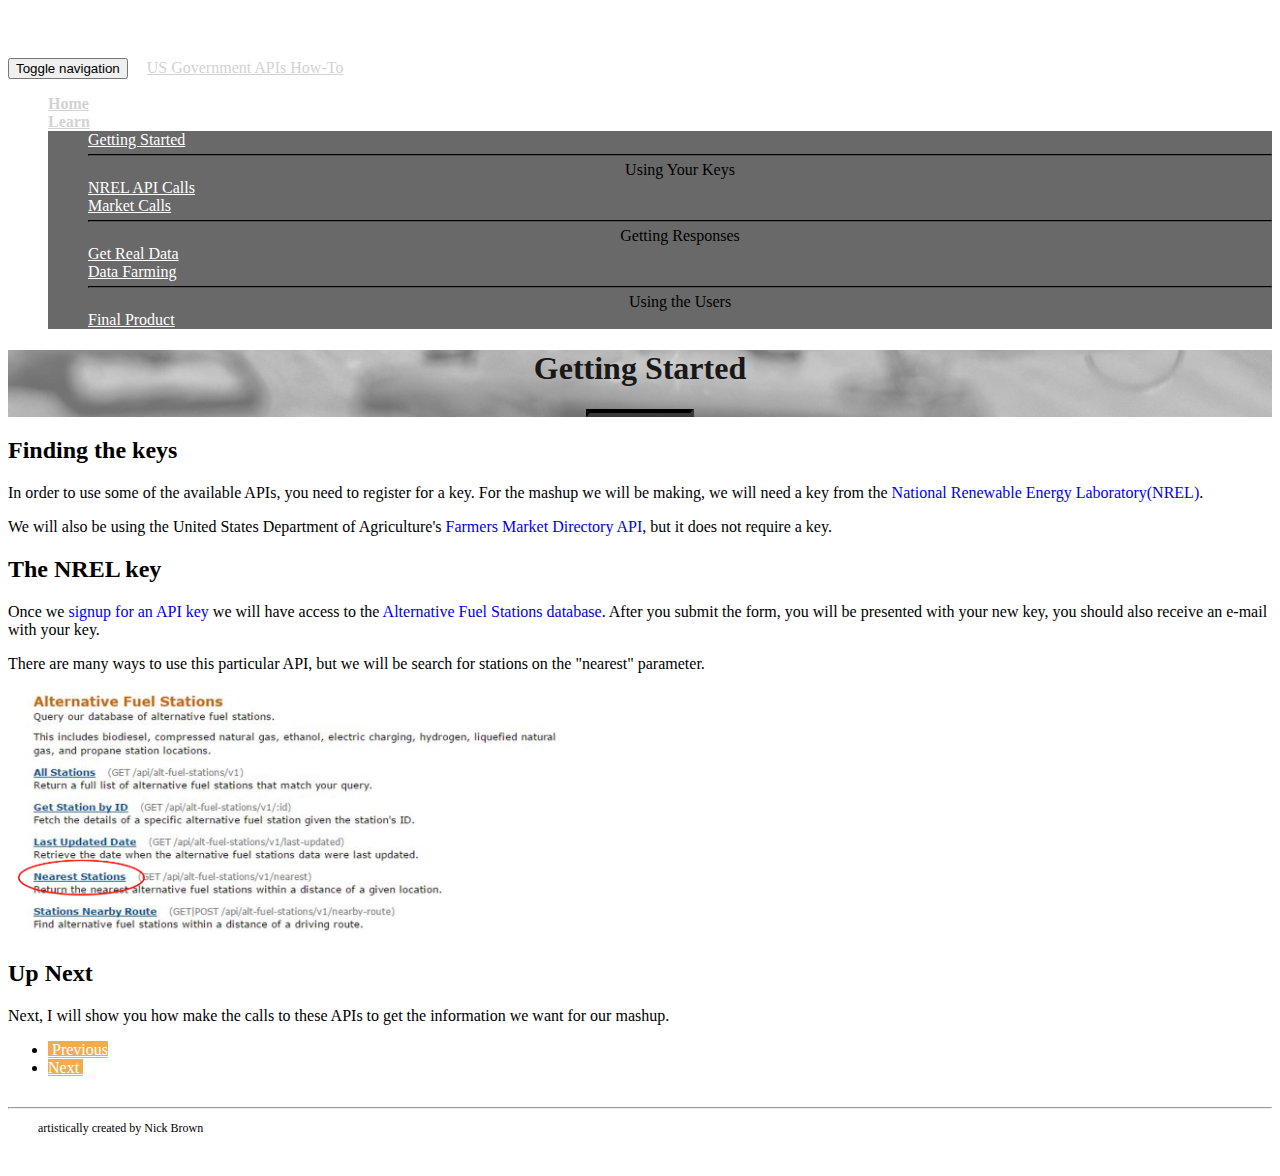
<file: get-started.html>
<!DOCTYPE html>
<html lang="en">
  <head>
    <meta charset="utf-8">
    <meta http-equiv="X-UA-Compatible" content="IE=edge">
    <meta name="viewport" content="width=device-width, initial-scale=1">
    <!-- The above 3 meta tags *must* come first in the head; any other head content must come *after* these tags -->
    <meta name="description" content="A How-To Guide to the US Government APIs">
    <meta name="author" content="Nicholas Brown">
    <link rel="icon" href="images/how.bmp">

    <title>US Government APIs How-To</title>

    <!-- Bootstrap core CSS -->
    <link rel="stylesheet" href="https://maxcdn.bootstrapcdn.com/bootstrap/3.3.6/css/bootstrap.min.css" integrity="sha384-1q8mTJOASx8j1Au+a5WDVnPi2lkFfwwEAa8hDDdjZlpLegxhjVME1fgjWPGmkzs7" crossorigin="anonymous">
	

    <!-- Custom styles for this page -->
	<link href="css/main.css" rel="stylesheet">
	<link href="css/general.css" rel="stylesheet">
	<link href="css/started.css" rel="stylesheet">

  </head>

  <body>
	<!-- navbar stuff -->
    <nav class="navbar navbar-inverse navbar-fixed-top">
      <div class="container">
        <div class="navbar-header">
          <button type="button" class="navbar-toggle collapsed" data-toggle="collapse" data-target="#navbar" aria-expanded="false" aria-controls="navbar">
            <span class="sr-only">Toggle navigation</span>
            <span class="icon-bar"></span>
            <span class="icon-bar"></span>
            <span class="icon-bar"></span>
          </button>
          <a class="navbar-brand" href="#">
			US Government APIs How-To
		  </a>
        </div>
        <div id="navbar" class="collapse navbar-collapse">
          <ul class="nav navbar-nav navbar-right">
            <li>
				<a href="index.html">Home</a>
            </li>
            <li class="dropdown">
              <a href="#" class="dropdown-toggle" data-toggle="dropdown" role="button" aria-haspopup="true" aria-expanded="false">Learn<span class="caret"></span></a>
              <ul class="dropdown-menu">
                <li><a href="get-started.html">Getting Started</a></li>
				<hr class="divider">
				<li class="dropdown-header">Using Your Keys</li>
                <li><a href="nrelCalls.html">NREL API Calls</a></li>
                <li><a href="farmers.html">Market Calls</a></li>
				<hr class="divider">
				<li class="dropdown-header">Getting Responses</li>
                <li><a href="data.html">Get Real Data</a></li>
				<li><a href="farmCall.html">Data Farming</a></li>
				<hr class="divider">
				<li class="dropdown-header">Using the Users</li>
                <li><a href="forms.html">Final Product</a></li>
              </ul>
            </li>
          </ul>
        </div>
      </div>
    </nav>

    <!-- Main jumbotron -->
    <div class="jumbotron" style="background-image:url(images/started.jpg)">
      <div class="container">
        <h1>Getting Started</h1>
		<hr class="small">
      </div>
    </div>

    <div class="container">
      <div class="row">
        <div class="col-md-10">
          <h2>Finding the keys</h2>
          <p>In order to use some of the available APIs, you need to register for a key. For the mashup we will be making, we will need a key from the <a href="https://developer.nrel.gov/docs/api-key/" class="api-link" target='_blank'>National Renewable Energy Laboratory(NREL)</a>.</p>
		  <p>We will also be using the United States Department of Agriculture's <a href="http://search.ams.usda.gov/farmersmarkets/v1/svcdesc.html" class="api-link" target='_blank'>Farmers Market Directory API</a>, but it does not require a key.</p>

          <h2>The NREL key</h2>
		  <p>Once we <a href="https://developer.nrel.gov/signup/" class="api-link" target='_blank'>signup for an API key</a> we will have access to the <a href="https://developer.nrel.gov/docs/transportation/alt-fuel-stations-v1/" class="api-link" target='_blank'>Alternative Fuel Stations database</a>. After you submit the form, you will be presented with your new key, you should also receive an e-mail with your key.</p>
		  <p>There are many ways to use this particular API, but we will be search for stations on the "nearest" parameter.</p>
		  <p class="indent"><img src="images/nearest.png" id="nearest"></p>

          <h2>Up Next</h2>
		  <p>Next, I will show you how make the calls to these APIs to get the information we want for our mashup.</p>		  
		</div>
	  </div>
	  
	  <!-- bottom nav -->
	  <div class="row">
	    <div class="col-md-12">
		  <nav>
			<ul class="pager">
			  <li class="previous">
				<a class="btn btn-warning btn-lg" href="index.html" role="button">
					<span class="glyphicon glyphicon-menu-left" aria-hidden="true"></span>
					&nbsp;Previous
				</a>
			  </li>
			  <li class="next">
				<a class="btn-warning btn btn-lg" href="nrelCalls.html" role="button">
					Next&nbsp;
					<span class="glyphicon glyphicon-menu-right" aria-hidden="true"></span>
				</a>
			  </li>
			</ul>
		  </nav>
		</div>
	  </div>

      <hr>

      <footer>
		<div class="col-md-10">
			<p>artistically created by Nick Brown</p>
		</div>
      </footer>
	  
  
    </div>


    <!-- JavaScript stuff
    ================================================== -->
    <script src="https://ajax.googleapis.com/ajax/libs/jquery/1.12.3/jquery.min.js"></script>
	<!-- Latest compiled and minified JavaScript -->
	<script src="https://maxcdn.bootstrapcdn.com/bootstrap/3.3.6/js/bootstrap.min.js" integrity="sha384-0mSbJDEHialfmuBBQP6A4Qrprq5OVfW37PRR3j5ELqxss1yVqOtnepnHVP9aJ7xS" crossorigin="anonymous"></script>
	
  </body>
</html>
</file>
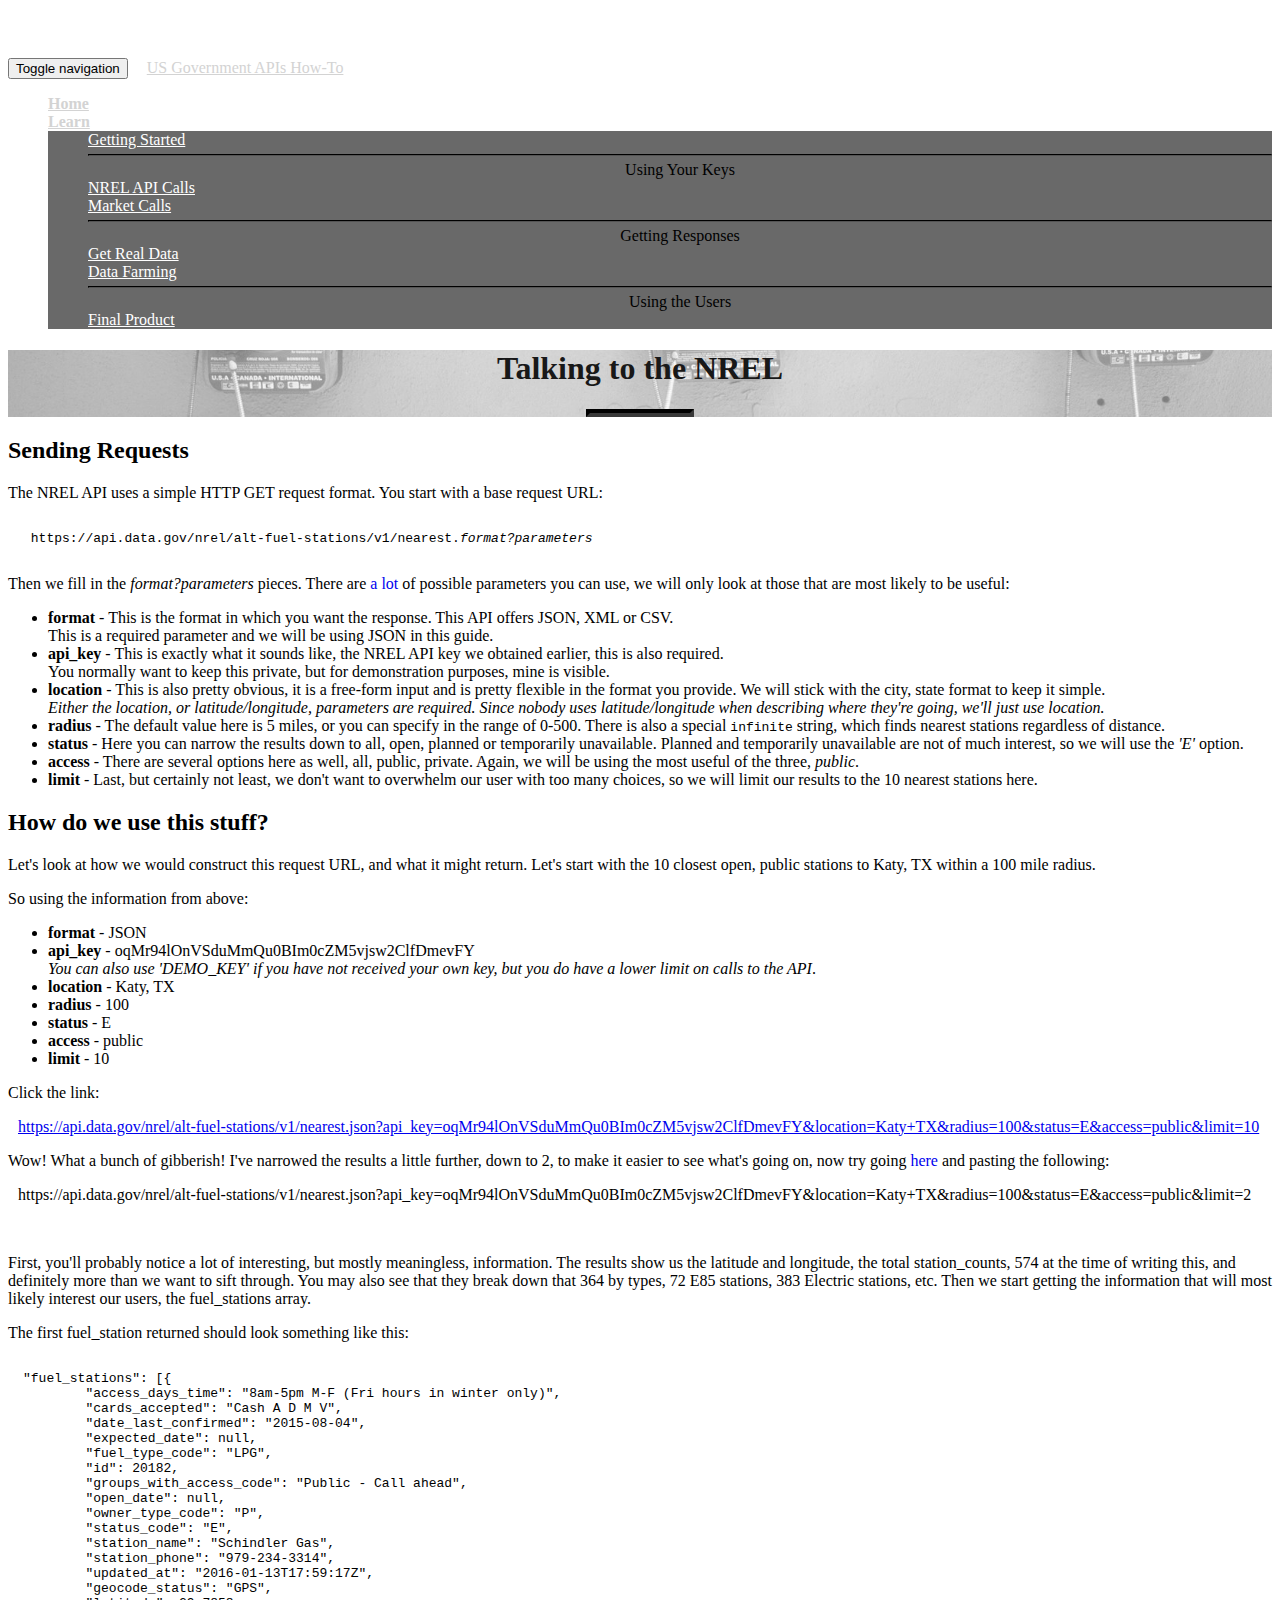
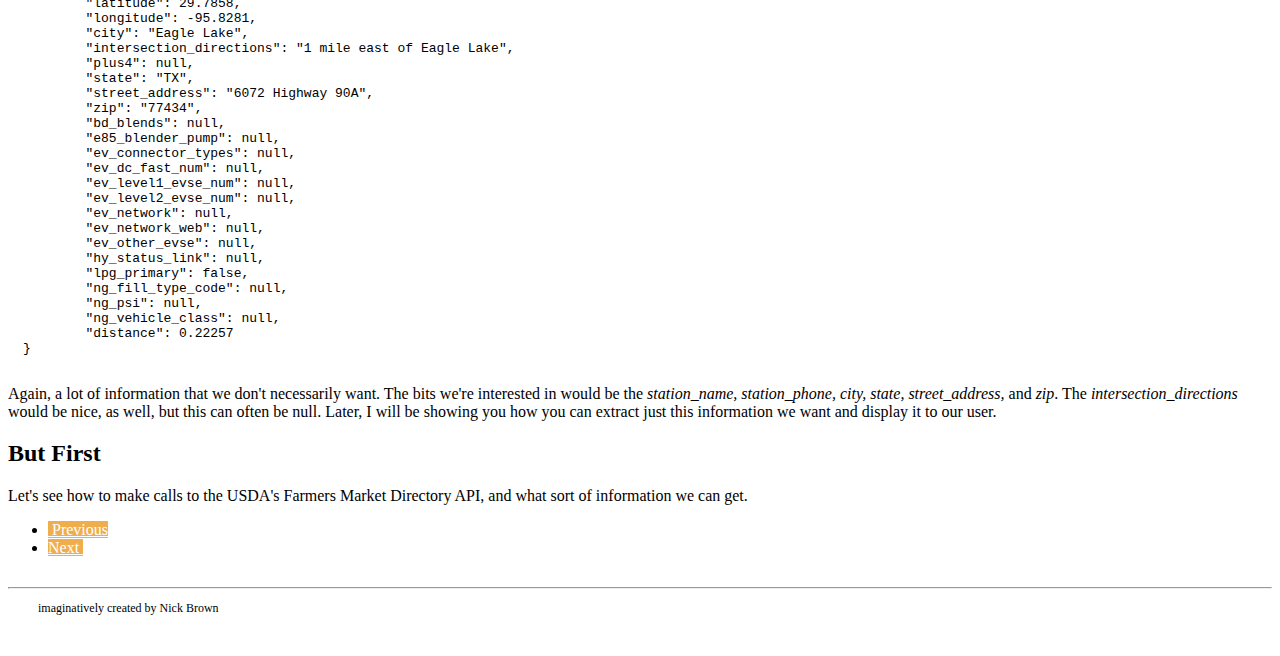
<file: nrelCalls.html>
<!DOCTYPE html>
<html lang="en">
  <head>
    <meta charset="utf-8">
    <meta http-equiv="X-UA-Compatible" content="IE=edge">
    <meta name="viewport" content="width=device-width, initial-scale=1">
    <!-- The above 3 meta tags *must* come first in the head; any other head content must come *after* these tags -->
    <meta name="description" content="A How-To Guide to the US Government APIs">
    <meta name="author" content="Nicholas Brown">
    <link rel="icon" href="images/how.bmp">

    <title>US Government APIs How-To</title>

    <!-- Bootstrap core CSS -->
    <link rel="stylesheet" href="https://maxcdn.bootstrapcdn.com/bootstrap/3.3.6/css/bootstrap.min.css" integrity="sha384-1q8mTJOASx8j1Au+a5WDVnPi2lkFfwwEAa8hDDdjZlpLegxhjVME1fgjWPGmkzs7" crossorigin="anonymous">

    <!-- Custom styles for this template -->
	<link href="css/main.css" rel="stylesheet">
	<link href="css/general.css" rel="stylesheet">
	<link href="css/nrelCalls.css" rel="stylesheet">

  </head>

  <body>
	<!-- navbar stuff -->
    <nav class="navbar navbar-inverse navbar-fixed-top">
      <div class="container">
        <div class="navbar-header">
          <button type="button" class="navbar-toggle collapsed" data-toggle="collapse" data-target="#navbar" aria-expanded="false" aria-controls="navbar">
            <span class="sr-only">Toggle navigation</span>
            <span class="icon-bar"></span>
            <span class="icon-bar"></span>
            <span class="icon-bar"></span>
          </button>
          <a class="navbar-brand" href="#">
			US Government APIs How-To
		  </a>
        </div>
        <div id="navbar" class="collapse navbar-collapse">
          <ul class="nav navbar-nav navbar-right">
            <li>
				<a href="index.html">Home</a>
            </li>
            <li class="dropdown">
              <a href="#" class="dropdown-toggle" data-toggle="dropdown" role="button" aria-haspopup="true" aria-expanded="false">Learn<span class="caret"></span></a>
              <ul class="dropdown-menu">
                <li><a href="get-started.html">Getting Started</a></li>
				<hr class="divider">
				<li class="dropdown-header">Using Your Keys</li>
                <li><a href="nrelCalls.html">NREL API Calls</a></li>
                <li><a href="farmers.html">Market Calls</a></li>
				<hr class="divider">
				<li class="dropdown-header">Getting Responses</li>
                <li><a href="data.html">Get Real Data</a></li>
				<li><a href="farmCall.html">Data Farming</a></li>
				<hr class="divider">
				<li class="dropdown-header">Using the Users</li>
                <li><a href="forms.html">Final Product</a></li>
              </ul>
            </li>
          </ul>
        </div>
      </div>
    </nav>

    <!-- Main jumbotron -->
    <div class="jumbotron" style="background-image: url(images/calls.jpg)">
      <div class="container">
        <h1>Talking to the NREL</h1>
		<hr class="small">
      </div>
    </div>

    <div class="container">
      <div class="row">
        <div class="col-md-10">
          <h2>Sending Requests</h2>
          <p>The NREL API uses a simple HTTP GET request format. You start with a base request URL:</p>
		  <pre class="codes"> https://api.data.gov/nrel/alt-fuel-stations/v1/nearest.<i>format?parameters</i></pre>
		  <p>Then we fill in the <i>format?parameters</i> pieces. There are <a href="https://developer.nrel.gov/docs/transportation/alt-fuel-stations-v1/nearest/#request-parameters" class="api-link" target="_blank">a lot</a> of possible parameters you can use, we will only look at those that are most likely to be useful:</p>
		  <ul>
			<li><b>format</b> - This is the format in which you want the response. This API offers JSON, XML or CSV.</br>This is a required parameter and we will be using JSON in this guide.</li>
			<li><b>api_key</b> - This is exactly what it sounds like, the NREL API key we obtained earlier, this is also required.</br>You normally want to keep this private, but for demonstration purposes, mine is visible.</li>
			<li><b>location</b> - This is also pretty obvious, it is a free-form input and is pretty flexible in the format you provide. We will stick with the city, state format to keep it simple.</br><i>Either the location, or latitude/longitude, parameters are required. Since nobody uses latitude/longitude when describing where they're going, we'll just use location.</i></li>
			<li><b>radius</b> - The default value here is 5 miles, or you can specify in the range of 0-500. There is also a special <code>infinite</code> string, which finds nearest stations regardless of distance.</li>
			<li><b>status</b> - Here you can narrow the results down to all, open, planned or temporarily unavailable. Planned and temporarily unavailable are not of much interest, so we will use the <i>'E'</i> option.</li>
			<li><b>access</b> - There are several options here as well, all, public, private. Again, we will be using the most useful of the three, <i>public</i>.</li>
			<li><b>limit</b> - Last, but certainly not least, we don't want to overwhelm our user with too many choices, so we will limit our results to the 10 nearest stations here.</li>
		  </ul>
		  
		  <h2>How do we use this stuff?</h2>
		  <p>Let's look at how we would construct this request URL, and what it might return. Let's start with the 10 closest open, public stations to Katy, TX within a 100 mile radius.</p>
		  <p>So using the information from above:</p>
		  <ul>
			<li><b>format</b> - JSON</li>
			<li><b>api_key</b> - oqMr94lOnVSduMmQu0BIm0cZM5vjsw2ClfDmevFY</br><i>You can also use 'DEMO_KEY' if you have not received your own key, but you do have a lower limit on calls to the API</i>.</li>
			<li><b>location</b> - Katy, TX</li>
			<li><b>radius</b> - 100</li>
			<li><b>status</b> - E</li>
			<li><b>access</b> - public</li>
			<li><b>limit</b> - 10</li>
		  </ul>			
		  Click the link:</br>
		  <p class="indent">
			  <a href="https://api.data.gov/nrel/alt-fuel-stations/v1/nearest.json?api_key=oqMr94lOnVSduMmQu0BIm0cZM5vjsw2ClfDmevFY&location=Katy+TX&radius=100&status=E&access=public&limit=10" target="_blank">https://api.data.gov/nrel/alt-fuel-stations/v1/nearest.json?api_key=oqMr94lOnVSduMmQu0BIm0cZM5vjsw2ClfDmevFY&location=Katy+TX&radius=100&status=E&access=public&limit=10</a>
		  </p>
		  <p>Wow! What a bunch of gibberish! I've narrowed the results a little further, down to 2, to make it easier to see what's going on, now try going <a href="http://jsonlint.com/" class="api-link" target="_blank">here</a> and pasting the following:</br><p class="indent">https://api.data.gov/nrel/alt-fuel-stations/v1/nearest.json?api_key=oqMr94lOnVSduMmQu0BIm0cZM5vjsw2ClfDmevFY&location=Katy+TX&radius=100&status=E&access=public&limit=2</p></p></br>
		  <p>First, you'll probably notice a lot of interesting, but mostly meaningless, information. The results show us the latitude and longitude, the total station_counts, 574 at the time of writing this, and definitely more than we want to sift through. You may also see that they break down that 364 by types, 72 E85 stations, 383 Electric stations, etc. Then we start getting the information that will most likely interest our users, the fuel_stations array.</p>
		  <p>The first fuel_station returned should look something like this:</p>
			<pre class="codes">"fuel_stations": [{
	"access_days_time": "8am-5pm M-F (Fri hours in winter only)",
	"cards_accepted": "Cash A D M V",
	"date_last_confirmed": "2015-08-04",
	"expected_date": null,
	"fuel_type_code": "LPG",
	"id": 20182,
	"groups_with_access_code": "Public - Call ahead",
	"open_date": null,
	"owner_type_code": "P",
	"status_code": "E",
	"station_name": "Schindler Gas",
	"station_phone": "979-234-3314",
	"updated_at": "2016-01-13T17:59:17Z",
	"geocode_status": "GPS",
	"latitude": 29.7858,
	"longitude": -95.8281,
	"city": "Eagle Lake",
	"intersection_directions": "1 mile east of Eagle Lake",
	"plus4": null,
	"state": "TX",
	"street_address": "6072 Highway 90A",
	"zip": "77434",
	"bd_blends": null,
	"e85_blender_pump": null,
	"ev_connector_types": null,
	"ev_dc_fast_num": null,
	"ev_level1_evse_num": null,
	"ev_level2_evse_num": null,
	"ev_network": null,
	"ev_network_web": null,
	"ev_other_evse": null,
	"hy_status_link": null,
	"lpg_primary": false,
	"ng_fill_type_code": null,
	"ng_psi": null,
	"ng_vehicle_class": null,
	"distance": 0.22257
}</pre>
		  <p>Again, a lot of information that we don't necessarily want. The bits we're interested in would be the <i>station_name, station_phone, city, state, street_address,</i> and <i>zip</i>. The <i>intersection_directions</i> would be nice, as well, but this can often be null. Later, I will be showing you how you can extract just this information we want and display it to our user.</p>
		  
		  <h2>But First</h2>
		  <p>Let's see how to make calls to the USDA's Farmers Market Directory API, and what sort of information we can get.</p>			  
        </div>
      </div>
	  <div class="row">
	    <div class="col-md-12">
		  <nav>
			<ul class="pager">
			  <li class="previous">
				<a class="btn btn-warning btn-lg" href="get-started.html" role="button">
					<span class="glyphicon glyphicon-menu-left" aria-hidden="true"></span>
					&nbspPrevious
				</a>
			  </li>
			  <li class="next">
				<a class="btn btn-warning btn-lg" href="farmers.html" role="button">
					Next&nbsp
					<span class="glyphicon glyphicon-menu-right" aria-hidden="true"></span>
				</a>
			  </li>
			</ul>
		  </nav>
		</div>
	  </div>

      <hr>

      <footer>
	  	<div class="col-md-10">
          <p>imaginatively created by Nick Brown</p>
		</div>
      </footer>
	  
	  <a href="#0" class="cd-top"><span class="glyphicon glyphicon-chevron-up" aria-hidden="true"></span></a>
	  
    </div>


    <!-- JavaScript stuff
    ================================================== -->
    <script src="https://ajax.googleapis.com/ajax/libs/jquery/1.12.3/jquery.min.js"></script>
    <script src="js/scroll.js"></script>
	<!-- Latest compiled and minified JavaScript -->
	<script src="https://maxcdn.bootstrapcdn.com/bootstrap/3.3.6/js/bootstrap.min.js" integrity="sha384-0mSbJDEHialfmuBBQP6A4Qrprq5OVfW37PRR3j5ELqxss1yVqOtnepnHVP9aJ7xS" crossorigin="anonymous"></script>
	
  </body>
</html>
</file>
<file: css/main.css>
/* navbar stuff */
.navbar-brand {
	color: lightgray;
	font-family: Rockwell;
	padding: 15px;
}

.nav navbar-nav navbar-right {
	margin: auto;
	padding-top: 15px;
}

.navbar-right li {
	list-style: none;
}

.navbar-right>li>a {
	font-family: Rockwell;
	color: lightgray;
	font-weight: 600;
}

.navbar-right>li>a:hover{
	color: white;
	text-decoration: none;
}

.dropdown-menu {
	background-color: dimgray;
}

.dropdown-menu>li>a {
	font-family: Rockwell;
	color: white;
}

.dropdown-menu>li>a:hover {
	text-decoration: none;
	background-color: dimgray;
}

.dropdown-header {
	width: 100%;
	text-align: center;
	color: black;
}

.dropdown-menu .divider {
	margin-top: 5px;
	margin-bottom: 5px;
	border-color: black;
	background-color: black;
}

/* makes menu headers more readable when things get tight */
@media (max-width: 767px) {
	.navbar-inverse .navbar-nav .open .dropdown-menu .divider {
		background-color: white;
	}
}

@media (max-width: 767px) {
	.navbar-inverse .navbar-nav .open .dropdown-menu>.dropdown-header {
		color: white;
	}
}

/* Jumbotron stuff */
.jumbotron .container h1 {
	text-align: center;
}

.jumbotron .container p {
	font-weight: bold;
	font-size: 24px;
	width: 70%;
	margin: auto;
	text-align: center;
}

.small {
	max-width: 100px;
	margin: 15px auto;
	border-width: 4px;
	border-color: #383838;
}

.jumbotron {
	color: #181818;
	background-repeat: no-repeat;
	background-position: 50% 80%;
	background-size: 100%;
	/*min-width: 622px;*/
}

/* body stuff */
body {
  padding-top: 50px;
  padding-bottom: 20px;
  font-family: Rockwell;
}

a.api-link {
	text-decoration: none;
}

.intro-p {
	font-size: 18px;
}

.intro-p>ul>li {
	font-size: 26px;
}

.indent {
	padding-left: 10px;
}

.codes {
	margin-left: 15px;
}

pre {
	display: inline-block;
	padding-right: 40px;
}

/* footer stuff */
hr {
	margin: 30px auto 10px;
}

footer>div.col-md-10 {
	font-size: 12px;
	padding-left: 30px;
}
</file>
<file: css/index.css>
.glyphicon glyphicon-menu-right{
	line-height: 1.5;
}

.jumbotron .container p {
	width: 95%;
}

#wh-logo {
	width: 131.656px;
	height: 89.531px;
}
</file>
<file: css/general.css>
/* navigation button stuff */
.next .btn-warning,
.previous .btn-warning {
	color: #fff;
	background-color: #f0ad4c;
	border-color: #eea236;
}


.next .btn-warning:hover,
.previous .btn-warning:hover {
	background-color: #ec971f;
	border-color: #d58512;
}


/* scroll to top stuff */
.cd-top {
	color: white;
	display: inline-block;
	height: 40px;
	width: 40px;
	position: fixed;
	bottom: 30px;
	right: 20px;
	z-index: 10;
	border-radius: 50%;
	box-shadow: 0 0 10px rgba(0, 0, 0, 0.05);
	/* image replacement properties */
	overflow: hidden;
	text-align: center;
	padding: 10px;
	font-size: 16px;
	white-space: nowrap;
	background: rgba(38, 37, 37, 0.8) no-repeat center 50%;
	visibility: hidden;
	opacity: 0;
	-webkit-transition: opacity .3s 0s, visibility 0s .3s;
	-moz-transition: opacity .3s 0s, visibility 0s .3s;
	transition: opacity .3s 0s, visibility 0s .3s;
}
.cd-top.cd-is-visible, .cd-top.cd-fade-out, .no-touch .cd-top:hover {
	-webkit-transition: opacity .3s 0s, visibility 0s 0s;
	-moz-transition: opacity .3s 0s, visibility 0s 0s;
	transition: opacity .3s 0s, visibility 0s 0s;
}
.cd-top.cd-is-visible {
	/* the button becomes visible */
	visibility: visible;
	opacity: 1;
}
.cd-top.cd-fade-out {
	/* if the user keeps scrolling down, the button is out of focus and becomes less visible */
	opacity: .5;
}
.cd-top:hover {
	color: white;
	background-color: black;
	opacity: 1;
}
</file>
<file: css/farmCall.css>
.jumbotron {
	background-position: 50% 50%;
	background-size: 100%;
}
</file>
<file: css/forms.css>
/* jumbotron stuff */
.jumbotron {
	background-position: top center;
	background-size: 100%;
}

/* body stuff */
pre {
	display: inline-block;
	padding-right: 40px;
}

.formLabel {
	text-align: center;
}

#zip, #location {
	width: 49%;
	margin-bottom: 5px;
	display: inline-block;
}

#radius {
	width: 49%;
	margin-bottom: 10px;
	display: inline-block;
}

#submit {
	margin-bottom: 10px;
	display: inline-block;
}

.form-group {
	margin: 0 auto;
}

.col-md-5 {
	text-align: center;
	visibility: hidden;
}

#final {
	visibility: hidden;
}
</file>
<file: css/started.css>
#nearest {
	max-width: 550px;
}

#survey {
	max-width: 500px;
}
</file>
<file: css/nrelCalls.css>
pre {
	display: inline-block;
	padding-right: 40px;
}

.jumbotron {
	background-position: 50% 70%;
	background-size: 100%;
}
</file>
